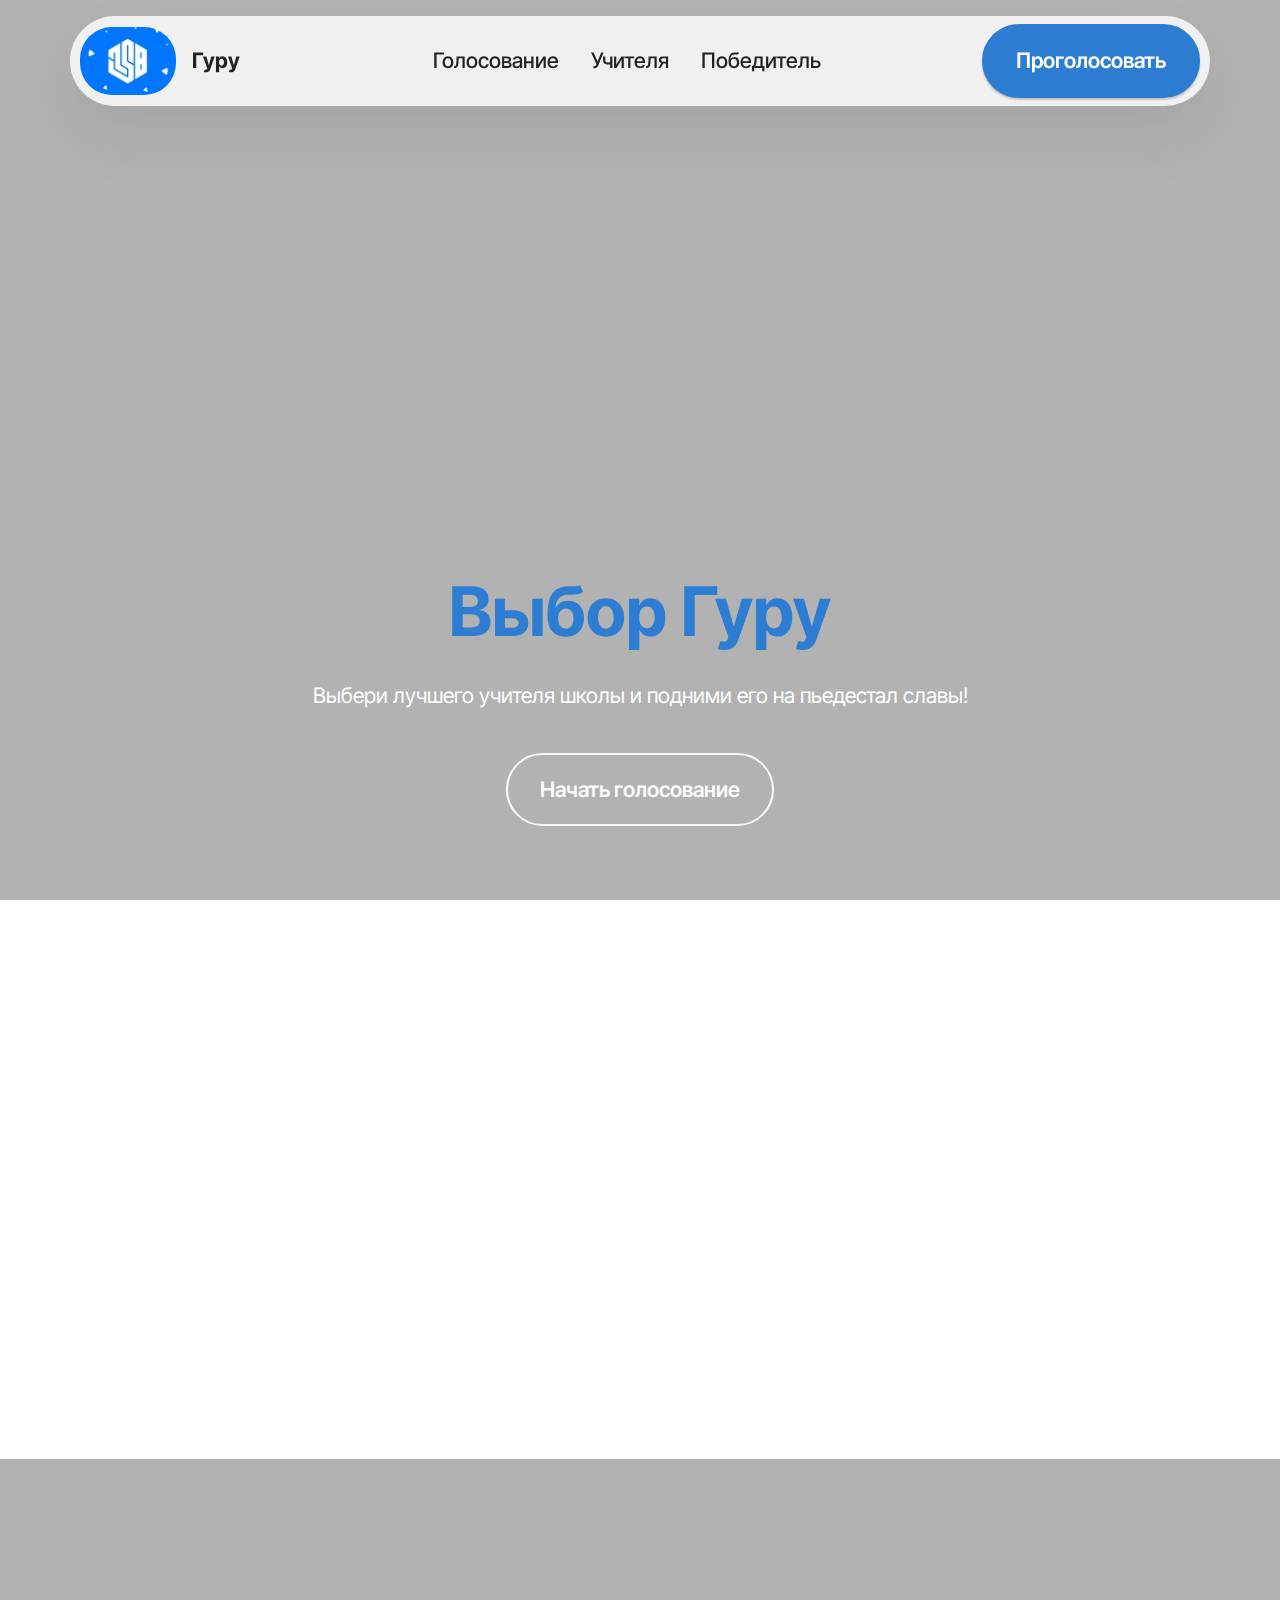
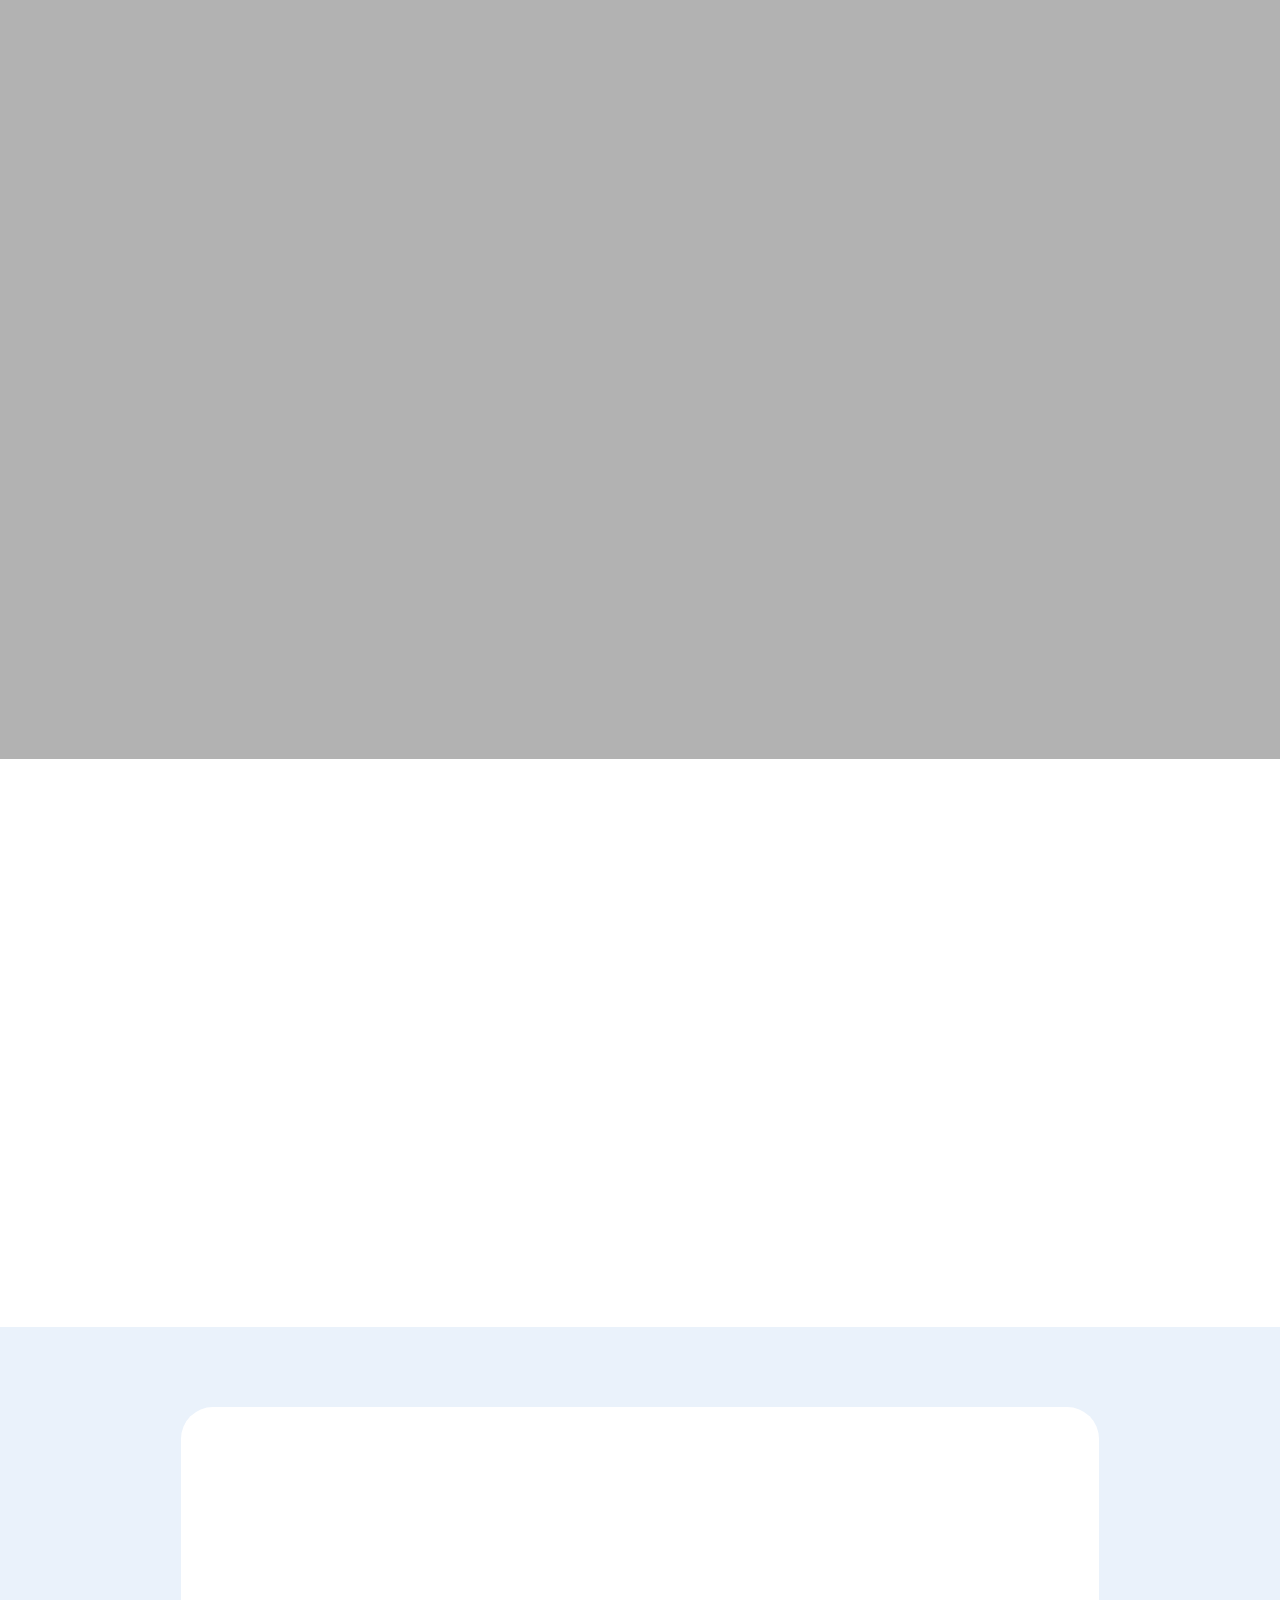
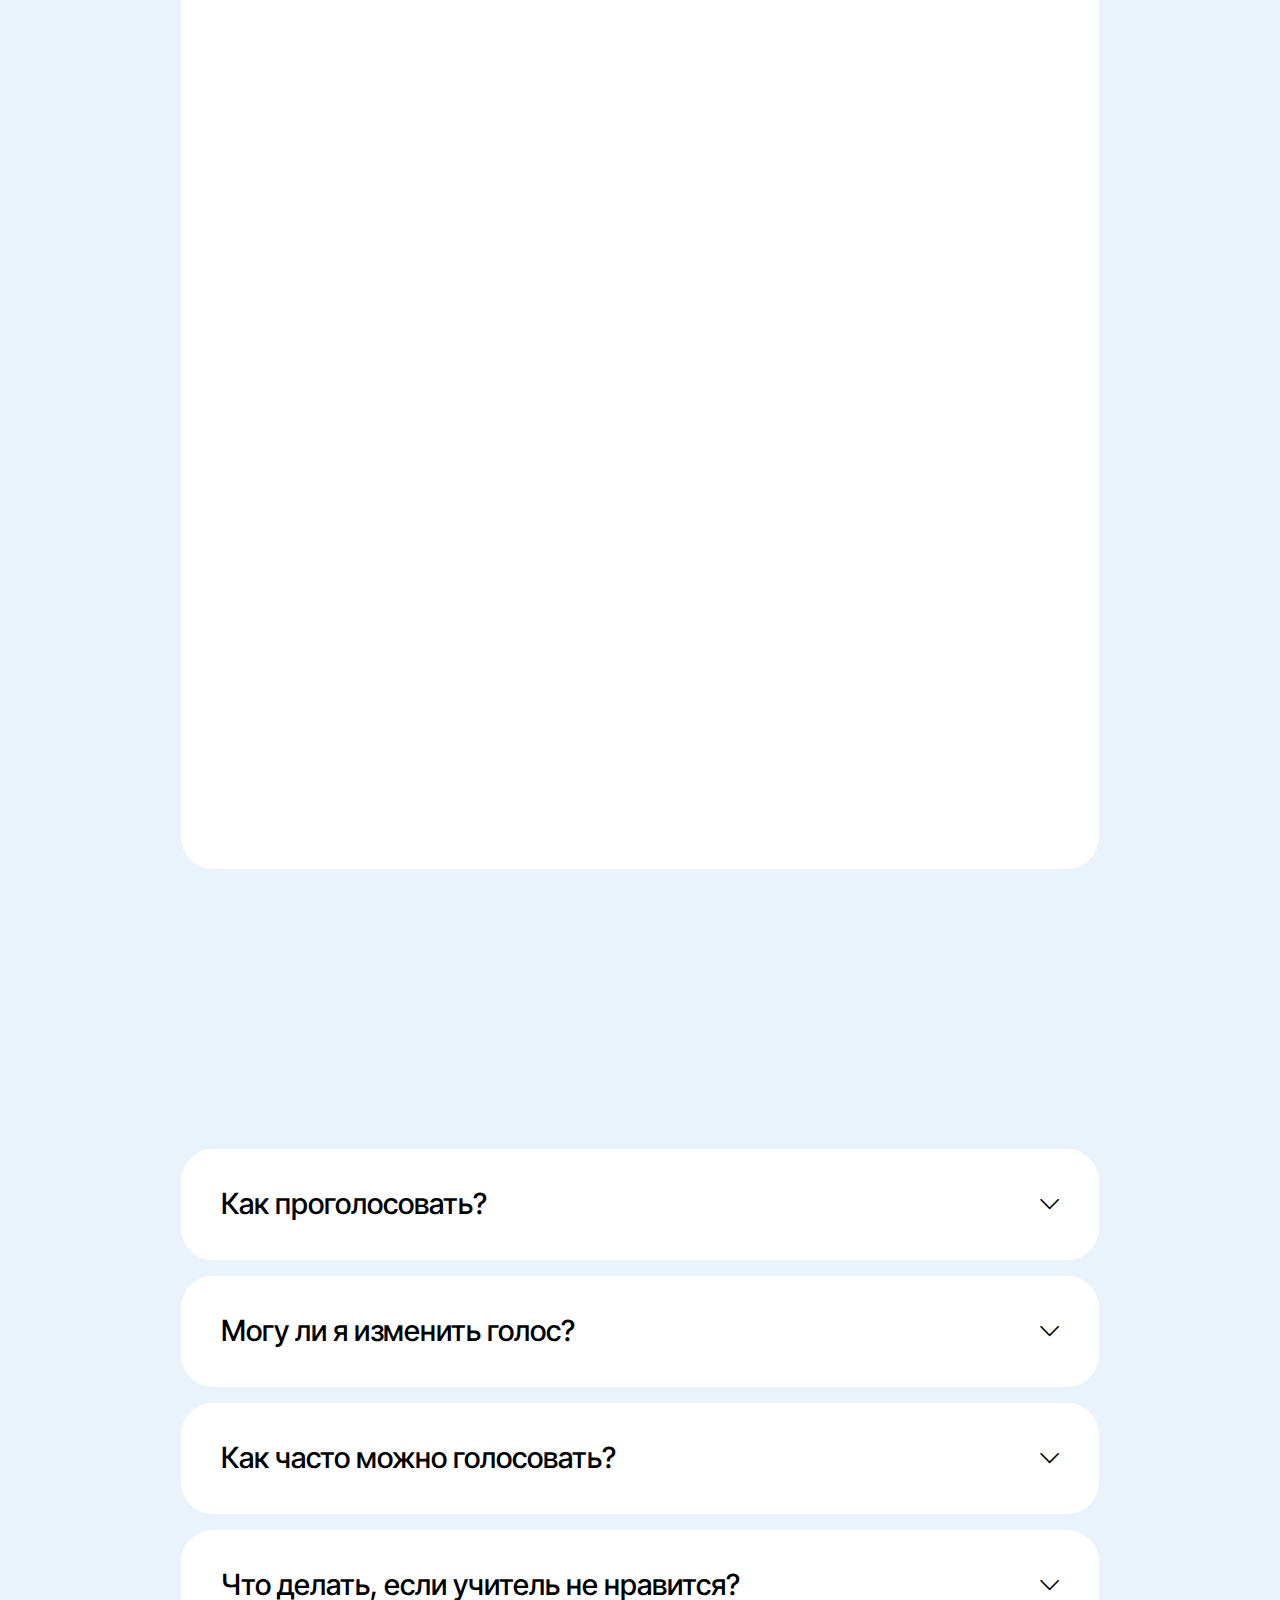
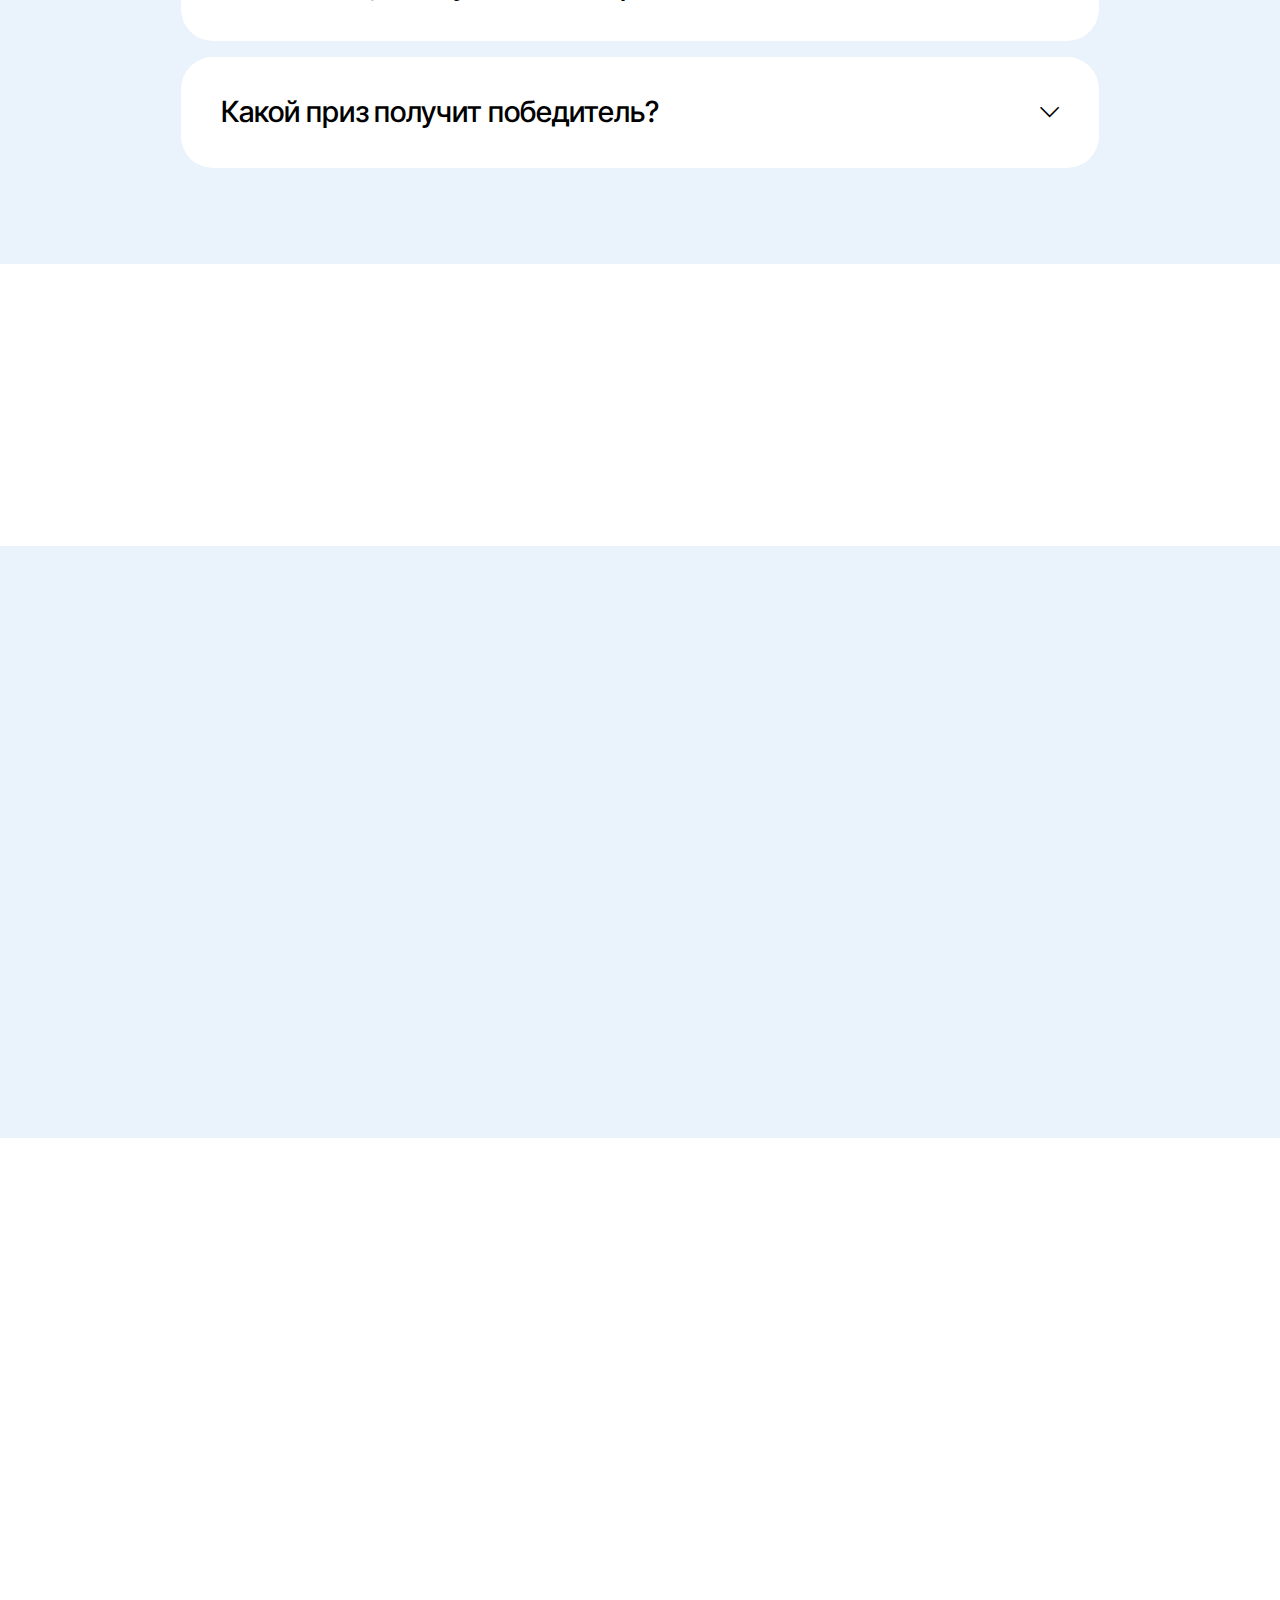
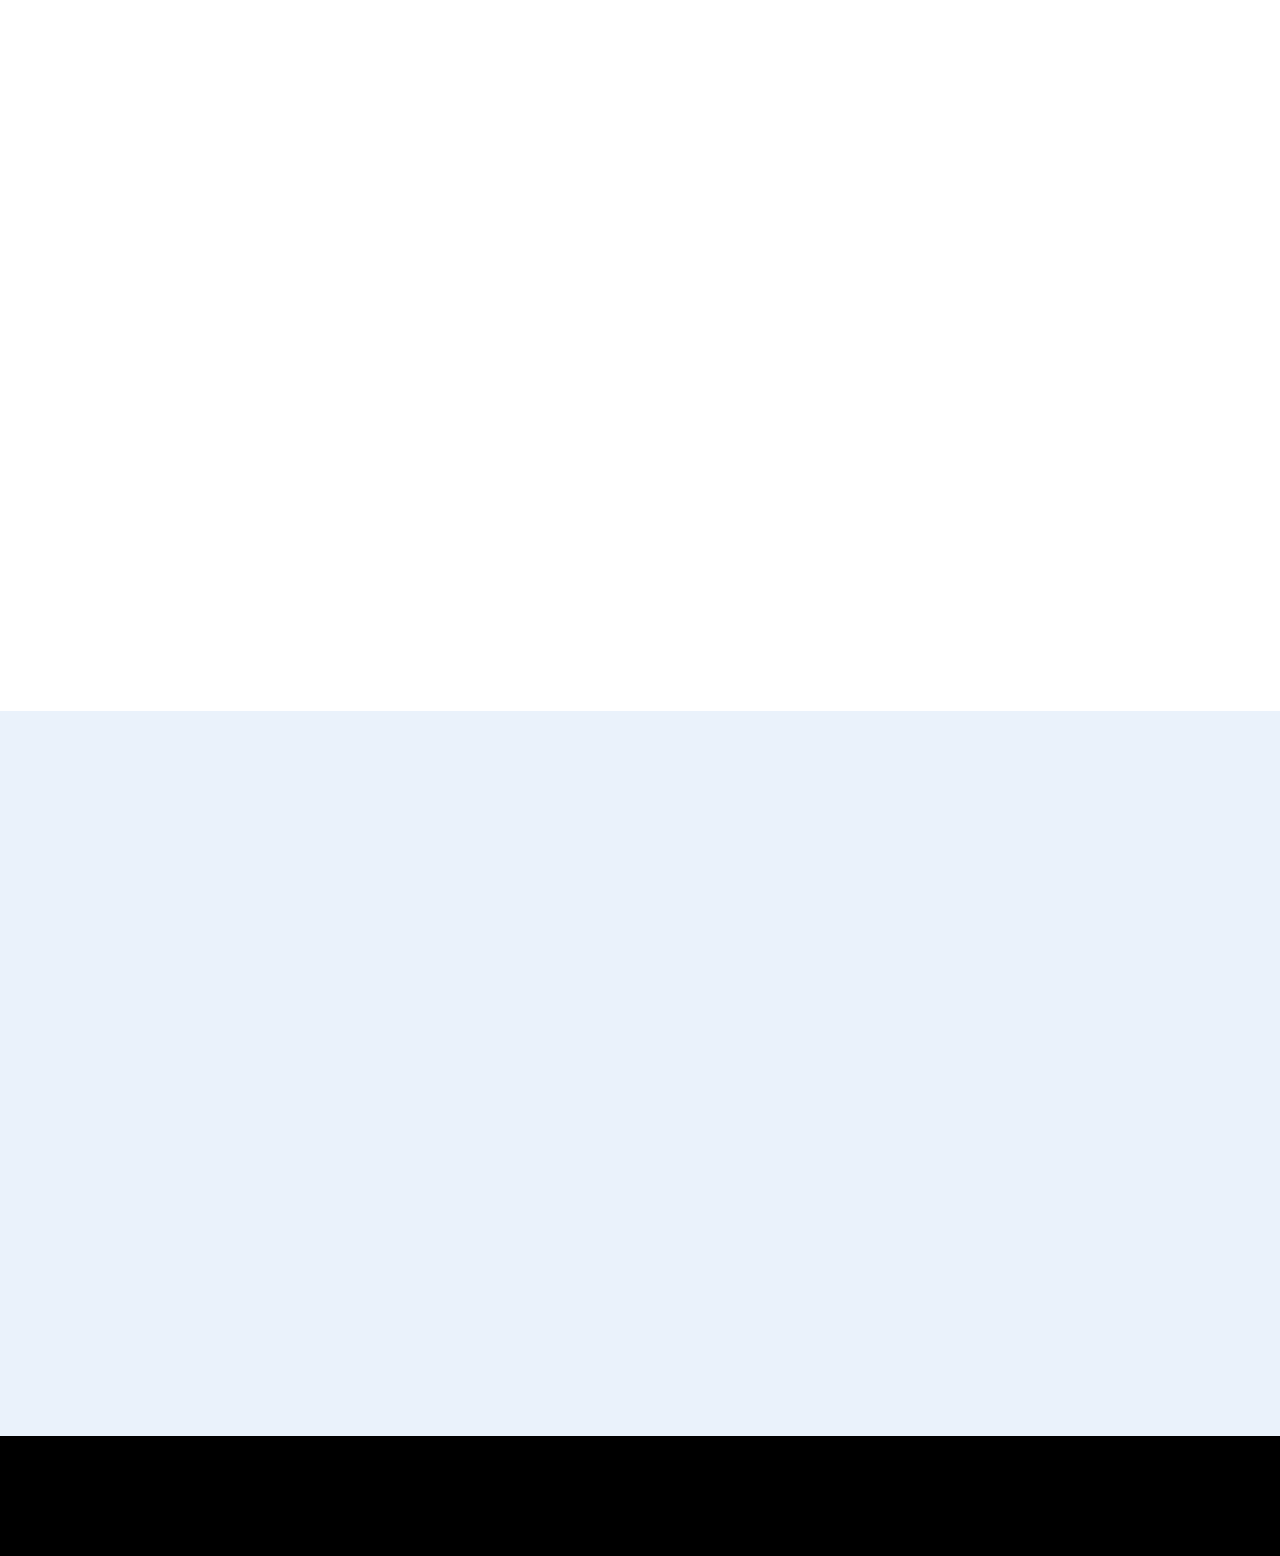
<file: index.html>
<!DOCTYPE html>
<html>
<head>
  <!-- Site made by Neyorox.Development.Development team from Saint-Petersburg -->
  <meta charset="UTF-8">
  <meta http-equiv="X-UA-Compatible" content="IE=edge">
  <meta name="generator" content="Mobirise AI v0.01, ai.mobirise.com">
  <meta name="viewport" content="width=device-width, initial-scale=1, minimum-scale=1">
  <link rel="shortcut icon" href="assets/images/logo5.png" type="image/x-icon">
  <meta name="description" content="Сайт для выбора лучшего учителя школы из 30 учителей. Проголосуйте за учителя, нажав на его фотографию.">

  <title>Выбор лучшего учителя</title>
  <link rel="stylesheet" href="assets/web/assets/mobirise-icons2/mobirise2.css">
  <link rel="stylesheet" href="assets/parallax/jarallax.css">
  <link rel="stylesheet" href="assets/bootstrap/css/bootstrap.min.css">
  <link rel="stylesheet" href="assets/bootstrap/css/bootstrap-grid.min.css">
  <link rel="stylesheet" href="assets/bootstrap/css/bootstrap-reboot.min.css">
  <link rel="stylesheet" href="assets/dropdown/css/style.css">
  <link rel="stylesheet" href="assets/socicon/css/styles.css">
  <link rel="stylesheet" href="assets/animatecss/animate.css">
  <link rel="stylesheet" href="assets/theme/css/style.css">
  <link rel="preload" href="https://fonts.googleapis.com/css2?family=Inter+Tight:wght@400;700&display=swap" as="style" onload="this.onload=null;this.rel='stylesheet'">
  <noscript><link rel="stylesheet" href="https://fonts.googleapis.com/css2?family=Inter+Tight:wght@400;700&display=swap"></noscript>
  <link rel="preload" as="style" href="assets/mobirise/css/additional.css"><link rel="stylesheet" href="assets/mobirise/css/additional.css" type="text/css">
  
  

  <style>:root{ --background: #FDF8E6; --dominant-color: #2d7dd2; --primary-color: #2D7DD2; --secondary-color: #FF6600; --success-color: #20AC6B; --danger-color: #AE1E2C; --warning-color: #CC9900; --info-color: #0AA3C2; --background-text: #000000; --dominant-text: #000000; --primary-text: #FFFFFF; --secondary-text: #000000; --success-text: #FFFFFF; --danger-text: #FFFFFF; --warning-text: #000000; --info-text: #FFFFFF;}</style>
</head>
<body>


    <style>
.cid-u83zo3xaN2  {
  z-index: 1000;
  width: 100%;
  position: relative;
}
.cid-u83zo3xaN2  .dropdown-item:before {
  font-family: Moririse2 !important;
  content: "\e966";
  display: inline-block;
  width: 0;
  position: absolute;
  left: 1rem;
  top: 0.5rem;
  margin-right: 0.5rem;
  line-height: 1;
  font-size: inherit;
  vertical-align: middle;
  text-align: center;
  overflow: hidden;
  transform: scale(0, 1);
  transition: all 0.25s ease-in-out;
}
@media (max-width: 767px) {
  .cid-u83zo3xaN2  .navbar-toggler {
    transform: scale(0.8);
  }
}
.cid-u83zo3xaN2  .navbar-brand {
  flex-shrink: 0;
  align-items: center;
  margin-right: 0;
  padding: 10px 0;
  transition: all 0.3s;
  word-break: break-word;
  z-index: 1;
}
.cid-u83zo3xaN2  .navbar-brand img {
  max-width: 100%;
  max-height: 100%;
}
.cid-u83zo3xaN2  .navbar-brand .navbar-caption {
  line-height: inherit !important;
}
.cid-u83zo3xaN2  .navbar-brand .navbar-logo a {
  outline: none;
}
.cid-u83zo3xaN2  .navbar-nav {
  margin: auto;
  margin-left: 0;
  margin-left: auto;
}
.cid-u83zo3xaN2  .navbar-nav .nav-item {
  padding: 0 !important;
  transition: 0.3s all !important;
}
.cid-u83zo3xaN2  .navbar-nav .nav-item .nav-link {
  padding: 16px !important;
  margin: 0 !important;
  border-radius: 1rem !important;
  transition: 0.3s all !important;
}
.cid-u83zo3xaN2  .navbar-nav .nav-item .nav-link:hover {
  background-color: rgba(27, 31, 10, 0.06);
}
.cid-u83zo3xaN2  .navbar-nav .open .nav-link::after {
  transform: rotate(180deg);
}
@media (min-width: 992px) {
  .cid-u83zo3xaN2  .navbar-nav .open .nav-link::before {
    content: "";
    width: 100%;
    height: 20px;
    top: 100%;
    background: transparent;
    position: absolute;
  }
}
.cid-u83zo3xaN2  .navbar-nav .dropdown-item {
  padding: 12px !important;
  border-radius: 0.5rem !important;
  margin: 0 8px !important;
  transition: 0.3s all !important;
}
.cid-u83zo3xaN2  .navbar-nav .dropdown-item:hover {
  background-color: rgba(27, 31, 10, 0.06);
}
@media (min-width: 992px) {
  .cid-u83zo3xaN2  .navbar-nav {
    padding-left: 1.5rem;
  }
}
.cid-u83zo3xaN2  .nav-link {
  width: fit-content;
  position: relative;
}
.cid-u83zo3xaN2  .navbar-logo {
  margin: 0 !important;
}
@media (max-width: 767px) {
  .cid-u83zo3xaN2  .navbar-logo {
    padding-left: 0;
  }
}
.cid-u83zo3xaN2  .navbar-caption {
  padding-left: 1rem;
  padding-right: 0.5rem;
}
@media (max-width: 767px) {
  .cid-u83zo3xaN2  .nav-dropdown {
    padding-bottom: 0.5rem;
  }
}
.cid-u83zo3xaN2  .nav-dropdown .link.dropdown-toggle::after {
  margin-left: 0.5rem;
  margin-top: 0.2rem;
  transition: 0.3s all;
}
.cid-u83zo3xaN2  .container {
  display: flex;
  height: 90px;
  padding: 0.5rem 0.6rem;
  flex-wrap: nowrap;
  background: rgba(255, 255, 255, 0.8) !important;
  left: 0;
  right: 0;
  -webkit-box-pack: justify;
  -ms-flex-pack: justify;
  justify-content: flex-end;
  -webkit-box-align: center;
  -webkit-align-items: center;
  -ms-flex-align: center;
  align-items: center;
  border-radius: 100vw;
  margin-top: 1rem;
  background-color: #ffffff;
  box-shadow: 0 30px 60px 0 rgba(27, 31, 10, 0.08);
}
@media (max-width: 992px) {
  .cid-u83zo3xaN2  .container {
    padding-right: 2rem;
  }
}
@media (max-width: 767px) {
  .cid-u83zo3xaN2  .container {
    width: 95%;
    height: 56px !important;
    padding-right: 1rem;
    margin-top: 0rem;
  }
}
.cid-u83zo3xaN2  .iconfont-wrapper {
  color: #000000 !important;
  font-size: 1.5rem;
  padding-right: 0.5rem;
}
.cid-u83zo3xaN2  .dropdown-menu {
  flex-wrap: wrap;
  flex-direction: column;
  max-width: 100%;
  padding: 12px 4px !important;
  border-radius: 1.5rem;
  transition: 0.3s all !important;
  min-width: auto;
  background: #ffffff;
  background: rgba(255, 255, 255, 0.8) !important;
}
.cid-u83zo3xaN2  .nav-item:focus,
.cid-u83zo3xaN2  .nav-link:focus {
  outline: none;
}
.cid-u83zo3xaN2  .dropdown .dropdown-menu .dropdown-item {
  width: auto;
  transition: all 0.25s ease-in-out;
}
.cid-u83zo3xaN2  .dropdown .dropdown-menu .dropdown-item::after {
  right: 0.5rem;
}
.cid-u83zo3xaN2  .dropdown .dropdown-menu .dropdown-item .mbr-iconfont {
  margin-right: 0.5rem;
  vertical-align: sub;
}
.cid-u83zo3xaN2  .dropdown .dropdown-menu .dropdown-item .mbr-iconfont:before {
  display: inline-block;
  transform: scale(1, 1);
  transition: all 0.25s ease-in-out;
}
.cid-u83zo3xaN2  .collapsed .dropdown-menu .dropdown-item:before {
  display: none;
}
.cid-u83zo3xaN2  .collapsed .dropdown .dropdown-menu .dropdown-item {
  padding: 0.235em 1.5em 0.235em 1.5em !important;
  transition: none;
  margin: 0 !important;
}
.cid-u83zo3xaN2  .navbar {
  min-height: 90px;
  transition: all 0.3s;
  border-bottom: 1px solid transparent;
  background: transparent !important;
  padding: 0 !important;
  border: none !important;
  box-shadow: none !important;
  border-radius: 0 !important;
}
.cid-u83zo3xaN2  .navbar.opened {
  transition: all 0.3s;
}
.cid-u83zo3xaN2  .navbar .dropdown-item {
  padding: 0.5rem 1.8rem;
}
.cid-u83zo3xaN2  .navbar .navbar-logo img {
  min-width: 6rem;
  object-fit: cover;
}
.cid-u83zo3xaN2  .navbar .navbar-collapse {
  z-index: 1;
  justify-content: flex-end;
}
.cid-u83zo3xaN2  .navbar.collapsed {
  justify-content: center;
}
.cid-u83zo3xaN2  .navbar.collapsed .nav-item .nav-link::before {
  display: none;
}
.cid-u83zo3xaN2  .navbar.collapsed.opened .dropdown-menu {
  top: 0;
}
@media (min-width: 992px) {
  .cid-u83zo3xaN2  .navbar.collapsed.opened:not(.navbar-short) .navbar-collapse {
    max-height: calc(98.5vh - 3rem);
  }
}
.cid-u83zo3xaN2  .navbar.collapsed .dropdown-menu .dropdown-submenu {
  left: 0 !important;
}
.cid-u83zo3xaN2  .navbar.collapsed .dropdown-menu .dropdown-item:after {
  right: auto;
}
.cid-u83zo3xaN2  .navbar.collapsed .dropdown-menu .dropdown-toggle[data-toggle="dropdown-submenu"]:after {
  margin-left: 0.5rem;
  margin-top: 0.2rem;
  border-top: 0.35em solid;
  border-right: 0.35em solid transparent;
  border-left: 0.35em solid transparent;
  border-bottom: 0;
  top: 41%;
}
.cid-u83zo3xaN2  .navbar.collapsed ul.navbar-nav li {
  margin: auto;
}
.cid-u83zo3xaN2  .navbar.collapsed .dropdown-menu .dropdown-item {
  padding: 0.25rem 1.5rem;
  text-align: center;
}
.cid-u83zo3xaN2  .navbar.collapsed .icons-menu {
  padding-left: 0;
  padding-right: 0;
  padding-top: 0.5rem;
  padding-bottom: 0.5rem;
}
@media (max-width: 767px) {
  .cid-u83zo3xaN2  .navbar {
    min-height: 72px;
  }
  .cid-u83zo3xaN2  .navbar .navbar-logo img {
    height: 2.5rem !important;
    min-width: 2.5rem !important;
  }
}
@media (max-width: 991px) {
  .cid-u83zo3xaN2  .navbar .nav-item .nav-link::before {
    display: none;
  }
  .cid-u83zo3xaN2  .navbar.opened .dropdown-menu {
    top: 0;
  }
  .cid-u83zo3xaN2  .navbar .dropdown-menu .dropdown-submenu {
    left: 0 !important;
  }
  .cid-u83zo3xaN2  .navbar .dropdown-menu .dropdown-item:after {
    right: auto;
  }
  .cid-u83zo3xaN2  .navbar .dropdown-menu .dropdown-toggle[data-toggle="dropdown-submenu"]:after {
    margin-left: 0.5rem;
    margin-top: 0.2rem;
    border-top: 0.35em solid;
    border-right: 0.35em solid transparent;
    border-left: 0.35em solid transparent;
    border-bottom: 0;
    top: 40%;
  }
  .cid-u83zo3xaN2  .navbar .dropdown-menu .dropdown-item {
    padding: 0.25rem 1.5rem !important;
    text-align: center;
  }
  .cid-u83zo3xaN2  .navbar .navbar-brand {
    flex-shrink: initial;
    flex-basis: auto;
    word-break: break-word;
    padding-right: 10px;
  }
  .cid-u83zo3xaN2  .navbar .navbar-toggler {
    flex-basis: auto;
  }
  .cid-u83zo3xaN2  .navbar .icons-menu {
    padding-left: 0;
    padding-top: 0.5rem;
    padding-bottom: 0.5rem;
  }
}
.cid-u83zo3xaN2  .navbar.navbar-short .navbar-logo img {
  height: 2rem;
}
.cid-u83zo3xaN2  .dropdown-item.active,
.cid-u83zo3xaN2  .dropdown-item:active {
  background-color: transparent;
}
.cid-u83zo3xaN2  .navbar-expand-lg .navbar-nav .nav-link {
  padding: 0;
}
.cid-u83zo3xaN2  .nav-dropdown .link.dropdown-toggle {
  margin-right: 1.667em;
}
.cid-u83zo3xaN2  .nav-dropdown .link.dropdown-toggle[aria-expanded="true"] {
  margin-right: 0;
  padding: 0.667em 1.667em;
}
.cid-u83zo3xaN2  .navbar.navbar-expand-lg .dropdown .dropdown-menu {
  background: #ffffff;
}
.cid-u83zo3xaN2  .navbar.navbar-expand-lg .dropdown .dropdown-menu .dropdown-submenu {
  margin: 0;
  left: 105%;
  transform: none;
  top: -12px;
}
.cid-u83zo3xaN2  .navbar .dropdown.open > .dropdown-menu {
  display: flex;
}
.cid-u83zo3xaN2  ul.navbar-nav {
  flex-wrap: wrap;
}
.cid-u83zo3xaN2  .navbar-buttons {
  text-align: center;
  min-width: 140px;
}
@media (max-width: 992px) {
  .cid-u83zo3xaN2  .navbar-buttons {
    text-align: left;
  }
}
.cid-u83zo3xaN2  button.navbar-toggler {
  outline: none;
  width: 31px;
  height: 20px;
  cursor: pointer;
  transition: all 0.2s;
  position: relative;
  align-self: center;
}
.cid-u83zo3xaN2  button.navbar-toggler .hamburger span {
  position: absolute;
  right: 0;
  width: 30px;
  height: 2px;
  border-right: 5px;
  background-color: #000000;
}
.cid-u83zo3xaN2  button.navbar-toggler .hamburger span:nth-child(1) {
  top: 0;
  transition: all 0.2s;
}
.cid-u83zo3xaN2  button.navbar-toggler .hamburger span:nth-child(2) {
  top: 8px;
  transition: all 0.15s;
}
.cid-u83zo3xaN2  button.navbar-toggler .hamburger span:nth-child(3) {
  top: 8px;
  transition: all 0.15s;
}
.cid-u83zo3xaN2  button.navbar-toggler .hamburger span:nth-child(4) {
  top: 16px;
  transition: all 0.2s;
}
.cid-u83zo3xaN2  nav.opened .hamburger span:nth-child(1) {
  top: 8px;
  width: 0;
  opacity: 0;
  right: 50%;
  transition: all 0.2s;
}
.cid-u83zo3xaN2  nav.opened .hamburger span:nth-child(2) {
  transform: rotate(45deg);
  transition: all 0.25s;
}
.cid-u83zo3xaN2  nav.opened .hamburger span:nth-child(3) {
  transform: rotate(-45deg);
  transition: all 0.25s;
}
.cid-u83zo3xaN2  nav.opened .hamburger span:nth-child(4) {
  top: 8px;
  width: 0;
  opacity: 0;
  right: 50%;
  transition: all 0.2s;
}
.cid-u83zo3xaN2  .navbar-dropdown {
  padding: 0 1rem;
}
.cid-u83zo3xaN2  a.nav-link {
  display: flex;
  align-items: center;
  justify-content: center;
}
.cid-u83zo3xaN2  .icons-menu {
  flex-wrap: nowrap;
  display: flex;
  justify-content: center;
  padding-left: 1rem;
  padding-right: 1rem;
  padding-top: 0.3rem;
  text-align: center;
}
@media (max-width: 992px) {
  .cid-u83zo3xaN2  .icons-menu {
    justify-content: flex-start;
    margin-bottom: 0.5rem;
  }
}
@media screen and (-ms-high-contrast: active), (-ms-high-contrast: none) {
  .cid-u83zo3xaN2  .navbar {
    height: 70px;
  }
  .cid-u83zo3xaN2  .navbar.opened {
    height: auto;
  }
  .cid-u83zo3xaN2  .nav-item .nav-link:hover::before {
    width: 175%;
    max-width: calc(100% + 2rem);
    left: -1rem;
  }
}
.cid-u83zo3xaN2  .navbar .dropdown > .dropdown-menu {
  display: none;
  width: max-content;
  max-width: 500px !important;
  transform: translateX(-50%);
  top: calc(100% + 20px);
  left: 50%;
}
.cid-u83zo3xaN2  .navbar .dropdown > .dropdown-menu .dropdown-item {
  line-height: 1 !important;
}
.cid-u83zo3xaN2  .navbar .dropdown > .dropdown-menu .dropdown .dropdown-item {
  align-items: center;
  display: flex;
  height: max-content !important;
  min-height: max-content !important;
}
.cid-u83zo3xaN2  .navbar .dropdown > .dropdown-menu .dropdown .dropdown-item::after {
  display: inline-block;
  position: static;
  margin-left: 0.5rem;
  margin-top: 0;
  margin-right: 0;
  margin-bottom: 0;
  transition: 0.3s all;
  transform: rotate(-90deg);
}
.cid-u83zo3xaN2  .navbar .dropdown > .dropdown-menu .dropdown.open .dropdown-item::after {
  transform: rotate(0deg);
}
.cid-u83zo3xaN2  .mbr-section-btn {
  margin: -0.6rem -0.6rem;
}
.cid-u83zo3xaN2  .navbar-toggler {
  margin-left: 12px;
  margin-right: 8px;
  order: 1000;
}
@media (max-width: 991px) {
  .cid-u83zo3xaN2  .navbar-brand {
    margin-right: auto;
  }
  .cid-u83zo3xaN2  .navbar-collapse {
    z-index: -1 !important;
    position: absolute;
    top: 110%;
    left: 0;
    width: 100%;
    padding: 1rem;
    border-radius: 1.5rem;
    background: #ffffff;
    opacity: 1;
    border-color: rgba(255, 255, 255, 0.8) !important;
    background: rgba(255, 255, 255, 0.8) !important;
    backdrop-filter: blur(8px);
  }
  .cid-u83zo3xaN2  .navbar-nav .nav-item .nav-link::after {
    margin-left: 10px;
  }
  .cid-u83zo3xaN2  .navbar-nav .dropdown-item:hover {
    background-color: rgba(27, 31, 10, 0.06);
  }
  .cid-u83zo3xaN2  .navbar .dropdown > .dropdown-menu {
    max-width: 100% !important;
    transform: translateX(0);
    top: 10px;
    left: 0;
    padding: 8px !important;
    border-radius: 1rem;
    background-color: rgba(27, 31, 10, 0.04) !important;
  }
  .cid-u83zo3xaN2  .navbar .dropdown > .dropdown-menu .dropdown-item {
    padding: 8px !important;
    line-height: 1 !important;
    margin-bottom: 4px !important;
  }
  .cid-u83zo3xaN2  .navbar .dropdown > .dropdown-menu .dropdown .dropdown-item {
    align-items: center;
    display: flex;
    height: max-content !important;
    min-height: max-content !important;
  }
  .cid-u83zo3xaN2  .navbar .dropdown > .dropdown-menu .dropdown .dropdown-item::after {
    display: inline-block;
    position: static;
    margin-left: 0.5rem;
    margin-top: 0;
    margin-right: 0;
    margin-bottom: 0;
    transition: 0.3s all;
    transform: rotate(0deg);
  }
  .cid-u83zo3xaN2  .navbar .dropdown > .dropdown-menu .dropdown.open .dropdown-item::after {
    transform: rotate(180deg);
  }
  .cid-u83zo3xaN2  .navbar .dropdown > .dropdown-menu .dropdown-submenu {
    position: static;
    width: 100%;
    max-width: 100% !important;
    transform: translateX(0) !important;
    top: 0;
    left: 0;
    padding: 8px !important;
    border-radius: 1rem;
    background-color: rgba(27, 31, 10, 0.04) !important;
  }
  .cid-u83zo3xaN2  .navbar .dropdown.open > .dropdown-menu {
    display: flex !important;
    flex-direction: column;
    align-items: flex-start;
  }
}
@media (max-width: 575px) {
  .cid-u83zo3xaN2  .navbar-collapse {
    padding: 1rem;
  }
}
</style>

<section class="menu menu2 cid-u83zo3xaN2" once="menu" id="menu-5-u83zo3xaN2">
  <nav class="navbar navbar-dropdown navbar-fixed-top navbar-expand-lg">
    <div class="container">
      <div class="navbar-brand">
        <span class="navbar-logo">
					<a href="index.html">
						<img src="assets/images/schoolavatar.jpg" style="height: 4.3rem;">
					</a>
				</span>
				<span class="navbar-caption-wrap">
          <a class="navbar-caption text-black display-4" src="index.html//">Гуру</a>
        </span>
      </div>
      <button class="navbar-toggler" type="button" data-toggle="collapse"
        data-bs-toggle="collapse" data-target="#navbarSupportedContent"
        data-bs-target="#navbarSupportedContent"
        aria-controls="navbarNavAltMarkup" aria-expanded="false"
        aria-label="Toggle navigation">
        <div class="hamburger">
          <span></span>
          <span></span>
          <span></span>
          <span></span>
        </div>
      </button>
      <div class="collapse navbar-collapse" id="navbarSupportedContent">
        <ul class="navbar-nav nav-dropdown" data-app-modern-menu="true">
          <li class="nav-item">
            <a class="nav-link link text-black display-4" href="index2.html">Голосование</a>
          </li>
          <li class="nav-item">
            <a class="nav-link link text-black display-4" href="#"
              aria-expanded="false">Учителя</a>
          </li>
          <li class="nav-item">
            <a class="nav-link link text-black display-4" href="#">Победитель</a>
          </li>
        </ul>
        <div class="navbar-buttons mbr-section-btn">
          <a class="btn btn-primary display-4" href="index2.html">Проголосовать</a>
        </div>
      </div>
    </div>
  </nav>
</section>

    <style>
  .cid-u83zo3x4ID {
  display: flex;
}
@media (min-width: 768px) {
  .cid-u83zo3x4ID {
    align-items: flex-end;
  }
  .cid-u83zo3x4ID .row {
    justify-content: center;
  }
  .cid-u83zo3x4ID .content-wrap {
    padding: 1rem 3rem;
  }
}
@media (max-width: 991px) and (min-width: 768px) {
  .cid-u83zo3x4ID .content-wrap {
    min-width: 50%;
  }
}
@media (max-width: 767px) {
  .cid-u83zo3x4ID {
    -webkit-align-items: center;
    align-items: flex-end;
  }
  .cid-u83zo3x4ID .mbr-row {
    -webkit-justify-content: center;
    justify-content: center;
  }
  .cid-u83zo3x4ID .content-wrap {
    width: 100%;
  }
}
.cid-u83zo3x4ID .mbr-fallback-image.disabled {
  display: none;
}
.cid-u83zo3x4ID .mbr-fallback-image {
  display: block;
  background-size: cover;
  background-position: center center;
  width: 100%;
  height: 100%;
  position: absolute;
  top: 0;
  background: #000000;
}
.cid-u83zo3x4ID .mbr-section-title,
.cid-u83zo3x4ID .mbr-section-subtitle {
  text-align: left;
  color: var(--dominant-color, #ffc091);
}
.cid-u83zo3x4ID .mbr-text,
.cid-u83zo3x4ID .mbr-section-btn {
  text-align: center;
}
.cid-u83zo3x4ID .mbr-section-title {
  text-align: center;
}
</style>
<section class="header18 cid-u83zo3x4ID mbr-fullscreen" data-bg-video="https://youtu.be/sHN-poxNESk?si=g1yt9RDr14BJB4PE">
  <div class="mbr-overlay" style="opacity: 0.3; background-color: rgb(0, 0, 0);"></div>
  <div class="container-fluid">
    <div class="row">
      <div class="content-wrap col-12 col-md-10">
        <h1 class="mbr-section-title mbr-fonts-style mbr-white mb-4 display-1">
          <strong>Выбор Гуру</strong>
        </h1>
        <p class="mbr-fonts-style mbr-text mbr-white mb-4 display-7">Выбери лучшего учителя школы и подними его на пьедестал славы!</p>
        <div class="mbr-section-btn">
          <a class="btn btn-white-outline display-7" href="#">Начать голосование</a>
        </div>
      </div>
    </div>
  </div>
</section>
    <style>
    .cid-u83zo3xa5k {
        padding-top: 6em;
        padding-bottom: 6em;
        background-color: white;
    }
    @media (min-width: 768px) {
        .cid-u83zo3xa5k {
            align-items: center;
        }
        .cid-u83zo3xa5k .row {
            justify-content: center;
        }
    }
    @media (max-width: 991px) and (min-width: 768px) {
        .cid-u83zo3xa5k .content-wrap {
            min-width: 50%;
        }
    }
    @media (max-width: 767px) {
        .cid-u83zo3xa5k {
            -webkit-align-items: center;
            align-items: center;
        }
        .cid-u83zo3xa5k .mbr-row {
            -webkit-justify-content: center;
            justify-content: center;
        }
        .cid-u83zo3xa5k .content-wrap {
            width: 100%;
        }
    }
    .cid-u83zo3xa5k .mbr-section-title {
        text-align: center;
        color: var(--dominant-text, #ffffff);
    }
    .cid-u83zo3xa5k .mbr-text,
    .cid-u83zo3xa5k .mbr-section-btn {
        text-align: center;
        color: var(--dominant-text, #ffffff);
    }
</style>
<section class="header19 cid-u83zo3xa5k" id="call-to-action-7-u83zo3xa5k">
    <div class="container">
        <div class="row">
            <div class="col-12 col-md-8">
                <h1 class="mbr-section-title mbr-fonts-style mb-4 display-1">
                    <strong>Прими участие в выборе Гуру!</strong>
                </h1>
                <p class="mbr-fonts-style mbr-text mb-4 display-7">
                    Поддержи своего любимого учителя и сделай его королем классной атмосферы!
                </p>
                <div class="mbr-section-btn">
                    <a class="btn btn-primary display-7" href="#">
                        Голосовать
                    </a> 
                    <a class="btn btn-secondary display-7" href="#">
                        Узнать больше
                    </a></div>
            </div>
        </div>
    </div>
</section>
    <style>
.cid-u83zo3ycS5 .mbr-fallback-image.disabled {
  display: none;
}
.cid-u83zo3ycS5 .mbr-fallback-image {
  display: block;
  background-size: cover;
  background-position: center center;
  width: 100%;
  height: 100%;
  position: absolute;
  top: 0;
  background: #000000;
}
</style>
<section class="header18 cid-u83zo3ycS5 mbr-fullscreen" data-bg-video="https://www.youtube.com/embed/slis3jQWJqI?autoplay&#x3D;1&amp;loop&#x3D;1&amp;playlist&#x3D;slis3jQWJqI&amp;t&#x3D;20&amp;mute&#x3D;1&amp;playsinline&#x3D;1&amp;controls&#x3D;0&amp;showinfo&#x3D;0&amp;autohide&#x3D;1&amp;allowfullscreen&#x3D;true&amp;mode&#x3D;transparent" id="video-5-u83zo3ycS5">
  <div class="mbr-overlay" style="opacity: 0.3; background-color: rgb(0, 0, 0);"></div>
  <div class="container-fluid">
    <div class="row">
    </div>
  </div>
</section>
    <style>
    .cid-u83zo3yXkU {
        padding-top: 5rem;
        padding-bottom: 3rem;
        background-color: #ffffff;
    }

    .cid-u83zo3yXkU .mbr-fallback-image.disabled {
        display: none;
    }

    .cid-u83zo3yXkU .item-wrapper {
        margin-bottom: 3rem;
        margin-top: 0rem;
    }

    @media (max-width: 767px) {
        .cid-u83zo3yXkU .item-wrapper {
            margin-bottom: 2rem;
        }
    }

    .cid-u83zo3yXkU .mbr-fallback-image {
        display: block;
        background-size: cover;
        background-position: center center;
        width: 100%;
        height: 100%;
        position: absolute;
        top: 0;
    }

    .cid-u83zo3yXkU .mbr-iconfont {
        display: inline-flex;
        font-size: 2rem;
        color: #d70081;
        width: 80px;
        justify-content: center;
        align-items: center;
        background: #ffd7ef;
        height: 80px;
        border-radius: 50%;
    }

    .cid-u83zo3yXkU .card-title,
    .cid-u83zo3yXkU .iconfont-wrapper,
    .cid-u83zo3yXkU .card-text {
        color: #000000;
        text-align: center;
    }

    .cid-u83zo3yXkU .content-head {
        max-width: 800px;
    }

    .cid-u83zo3yXkU .mbr-section-title {
        color: #000000;
    }

    .cid-u83zo3yXkU .mbr-section-btn {
        text-align: center;
    }
</style>
<section class="features10 cid-u83zo3yXkU" id="features-25-u83zo3yXkU">
    <div class="container">
        <div class="row justify-content-center">
            <div class="item features-without-image col-12 col-md-6 col-lg-4 active">
                <div class="item-wrapper">
                    <div class="card-box align-left">
                        <h5 class="card-title mbr-fonts-style display-5">
                            <strong>Выбор</strong>
                        </h5>
                        <p class="card-text mbr-fonts-style mb-3 display-7">
                            Нажми на фото учителя, чтобы поддержать его в борьбе!
                        </p>
                    </div>
                </div>
            </div>
            <div class="item features-without-image col-12 col-md-6 col-lg-4">
                <div class="item-wrapper">
                    <div class="card-box align-left">
                        <h5 class="card-title mbr-fonts-style display-5">
                            <strong>Соперники</strong>
                        </h5>
                        <p class="card-text mbr-fonts-style mb-3 display-7">
                            Учителя сразятся за твои голоса, только один станет победителем!
                        </p>
                    </div>
                </div>
            </div>
            <div class="item features-without-image col-12 col-md-6 col-lg-4">
                <div class="item-wrapper">
                    <div class="card-box align-left">
                        <h5 class="card-title mbr-fonts-style display-5">
                            <strong>Победитель</strong>
                        </h5>
                        <p class="card-text mbr-fonts-style mb-3 display-7">
                            Лучший учитель школы будет увековечен в истории образования!
                        </p>
                    </div>
                </div>
            </div>
        </div>
    </div>
</section>
    <style>
    .cid-u83zo3yML3 {
        padding-top: 5rem;
        padding-bottom: 3rem;
        background-color: #ffffff;
    }

    .cid-u83zo3yML3 .mbr-fallback-image.disabled {
        display: none;
    }

    .cid-u83zo3yML3 .item-wrapper {
        margin-bottom: 3rem;
        margin-top: 0rem;
    }

    @media (max-width: 767px) {
        .cid-u83zo3yML3 .item-wrapper {
            margin-bottom: 2rem;
        }
    }

    .cid-u83zo3yML3 .mbr-fallback-image {
        display: block;
        background-size: cover;
        background-position: center center;
        width: 100%;
        height: 100%;
        position: absolute;
        top: 0;
    }

    .cid-u83zo3yML3 .mbr-iconfont {
        display: inline-flex;
        font-size: 2rem;
        color: #d70081;
        width: 80px;
        justify-content: center;
        align-items: center;
        background: #ffd7ef;
        height: 80px;
        border-radius: 50%;
    }

    .cid-u83zo3yML3 .card-title,
    .cid-u83zo3yML3 .iconfont-wrapper,
    .cid-u83zo3yML3 .card-text {
        color: #000000;
        text-align: center;
    }

    .cid-u83zo3yML3 .content-head {
        max-width: 800px;
    }

    .cid-u83zo3yML3 .mbr-section-title {
        color: #000000;
    }

    .cid-u83zo3yML3 .mbr-section-btn {
        text-align: center;
    }
</style>
<section class="features10 cid-u83zo3yML3" id="features-25-u83zo3yML3">
    <div class="container">
        <div class="row justify-content-center">
            <div class="item features-without-image col-12 col-md-6 col-lg-4 active">
                <div class="item-wrapper">
                    <div class="card-box align-left">
                        <h5 class="card-title mbr-fonts-style display-5">
                            <strong>Выбор учителя</strong>
                        </h5>
                        <p class="card-text mbr-fonts-style mb-3 display-7">
                            Голосуй за лучшего учителя школы из 30 претендентов
                        </p>
                    </div>
                </div>
            </div>
            <div class="item features-without-image col-12 col-md-6 col-lg-4">
                <div class="item-wrapper">
                    <div class="card-box align-left">
                        <h5 class="card-title mbr-fonts-style display-5">
                            <strong>Интерактивный выбор</strong>
                        </h5>
                        <p class="card-text mbr-fonts-style mb-3 display-7">
                            Нажми на фото учителя, чтобы проголосовать
                        </p>
                    </div>
                </div>
            </div>
            <div class="item features-without-image col-12 col-md-6 col-lg-4">
                <div class="item-wrapper">
                    <div class="card-box align-left">
                        <h5 class="card-title mbr-fonts-style display-5">
                            <strong></strong>
                        </h5>
                        <p class="card-text mbr-fonts-style mb-3 display-7">
                            
                        </p>
                    </div>
                </div>
            </div>
        </div>
    </div>
</section>
    <style>
  .cid-u83zo3yNw0 {
    padding-top: 5rem;
    padding-bottom: 5rem;
    background-color: transparent;
  }
  .cid-u83zo3yNw0 .mbr-fallback-image.disabled {
    display: none;
  }
  .cid-u83zo3yNw0 .mbr-fallback-image {
    display: block;
    background-size: cover;
    background-position: center center;
    width: 100%;
    height: 100%;
    position: absolute;
    top: 0;
  }
  @media (max-width: 767px) {
    .cid-u83zo3yNw0 .card-content-text {
      padding: 0 1.5rem 1.5rem 1.5rem;
    }
  }
  @media (min-width: 768px) {
    .cid-u83zo3yNw0 .card-content-text {
      padding: 0 2.25rem 2.25rem 2.25rem;
    }
  }
  @media (min-width: 992px) {
    .cid-u83zo3yNw0 .card-content-text {
      padding: 1rem 4rem 4rem 4rem;
    }
  }
  .cid-u83zo3yNw0 .card-wrapper {
    background: #ffffff;
  }
  .cid-u83zo3yNw0 .mbr-text,
  .cid-u83zo3yNw0 .mbr-section-btn {
    color: #000000;
    text-align: left;
  }
  .cid-u83zo3yNw0 .card-title,
  .cid-u83zo3yNw0 .card-box {
    text-align: left;
    color: #000000;
  }
</style>
<section class="article8 cid-u83zo3yNw0" id="about-us-8-u83zo3yNw0">
  <div class="container">
    <div class="row justify-content-center">
      <div class="card col-md-12 col-lg-10">
        <div class="card-wrapper">
          <div class="image-wrapper d-flex justify-content-center mb-4">
            <img src="assets/images/photo-1607990283143-e81e7a2c9349.jpeg">
          </div>
          <div class="card-content-text">
            <h3 class="card-title mbr-fonts-style mbr-white mt-3 mb-4 display-2">
            <strong>Голосуй за лучшего</strong>
          </h3>
          <div class="row card-box align-left">
            <div class="item features-without-image col-12">
              <div class="item-wrapper">
                <p class="mbr-text mbr-fonts-style display-7">Добро пожаловать на наш сайт, где ты можешь выбрать лучшего учителя школы из 30 кандидатов!</p>
              </div>
            </div>
            <div class="item features-without-image col-12">
              <div class="item-wrapper">
                <p class="mbr-text mbr-fonts-style display-7">Просто нажми на фото учителя, чтобы отдать свой голос и решить, кто заслуживает титул лучшего!</p>
              </div>
            </div>
            <div class="item features-without-image col-12">
              <div class="item-wrapper">
                <p class="mbr-text mbr-fonts-style display-7">Твой голос имеет значение, давай сделаем школу лучше вместе!</p>
              </div>
            </div>
          </div>
          </div>
        </div>
      </div>
    </div>
  </div>
</section>
    <style>
  .cid-u83zo3zHCt {
    padding-top: 5rem;
    padding-bottom: 5rem;
    background-color: transparent;
  }
  .cid-u83zo3zHCt .mbr-iconfont {
    font-size: 1.2rem !important;
    font-family: 'Moririse2' !important;
    color: white;
    transition: all 0.3s;
    transform: rotate(180deg);
  }
  .cid-u83zo3zHCt .panel-group {
    border: none;
  }
  .cid-u83zo3zHCt .card-header {
    padding: 1.2rem 0.5rem;
  }
  @media (max-width: 767px) {
    .cid-u83zo3zHCt .card-header {
      padding: 1rem 0rem;
    }
  }
  .cid-u83zo3zHCt .panel-body {
    padding: 0 0.5rem;
    padding-bottom: 1rem;
  }
  @media (max-width: 767px) {
    .cid-u83zo3zHCt .panel-body {
      padding: 0rem;
      padding-bottom: 1rem;
    }
  }
  .cid-u83zo3zHCt .img-col {
    padding: 0;
  }
  .cid-u83zo3zHCt .img-item {
    height: 100%;
  }
  .cid-u83zo3zHCt img {
    height: 100%;
    object-fit: cover;
  }
  .cid-u83zo3zHCt .collapsed span {
    transform: rotate(0deg);
  }
  .cid-u83zo3zHCt .panel-title {
    display: flex;
    align-items: center;
    justify-content: space-between;
  }
  .cid-u83zo3zHCt p {
    margin-bottom: 0.3rem;
  }
  .cid-u83zo3zHCt .card .card-header {
    background-color: transparent;
    margin-bottom: 0;
    border: 0;
    border-radius: 2rem;
  }
  .cid-u83zo3zHCt .card {
    background: #ffffff;
    padding: 1rem 2rem;
    border-radius: 2rem;
  }
  @media (max-width: 767px) {
    .cid-u83zo3zHCt .card {
      padding: 1.5rem;
    }
  }
  .cid-u83zo3zHCt .panel-text {
    color: #000000;
  }
  .cid-u83zo3zHCt .mbr-section-title {
    text-align: center;
    color: #000000;
  }
  .cid-u83zo3zHCt .mbr-section-subtitle {
    color: #000000;
    text-align: center;
  }
  .cid-u83zo3zHCt .panel-title-edit,
  .cid-u83zo3zHCt .mbr-iconfont {
    color: #000000;
  }
</style>
<section class="list1 cid-u83zo3zHCt" id="faq-1-u83zo3zHCt">
	<div class="container">
		<div class="row justify-content-center">
			<div class="col-12 col-md-12 col-lg-10 m-auto">
				<div class="content">
					<div class="mbr-section-head align-left mb-5">
						<h3 class="mbr-section-title mb-2 mbr-fonts-style display-2">
							<strong>Часто задаваемые вопросы</strong>
						</h3>
					</div>
					<div id="bootstrap-accordion_0" class="panel-group accordionStyles accordion" role="tablist" aria-multiselectable="true">
						<div class="card mb-3">
							<div class="card-header" role="tab" id="headingOne">
								<a role="button" class="panel-title collapsed" data-toggle="collapse" data-bs-toggle="collapse" data-core="" href="#collapse1_0" aria-expanded="false" aria-controls="collapse1">
									<h6 class="panel-title-edit mbr-semibold mbr-fonts-style mb-0 display-5">
										Как проголосовать?
									</h6>
									<span class="sign mbr-iconfont mobi-mbri-arrow-down"></span>
								</a>
							</div>
							<div id="collapse1_0" class="panel-collapse noScroll collapse" role="tabpanel" aria-labelledby="headingOne" data-parent="#accordion" data-bs-parent="#bootstrap-accordion_0">
								<div class="panel-body">
									<p class="mbr-fonts-style panel-text display-7">
										Просто нажмите на фото учителя, которому отдаете голос.
									</p>
								</div>
							</div>
						</div>
						<div class="card mb-3">
							<div class="card-header" role="tab" id="headingOne">
								<a role="button" class="panel-title collapsed" data-toggle="collapse" data-bs-toggle="collapse" data-core="" href="#collapse2_0" aria-expanded="false" aria-controls="collapse2">
									<h6 class="panel-title-edit mbr-semibold mbr-fonts-style mb-0 display-5">
										Могу ли я изменить голос?
									</h6>
									<span class="sign mbr-iconfont mobi-mbri-arrow-down"></span>
								</a>
							</div>
							<div id="collapse2_0" class="panel-collapse noScroll collapse" role="tabpanel" aria-labelledby="headingOne" data-parent="#accordion" data-bs-parent="#bootstrap-accordion_0">
								<div class="panel-body">
									<p class="mbr-fonts-style panel-text display-7">
										Нет, ваш выбор окончателен и важен!
									</p>
								</div>
							</div>
						</div>
						<div class="card mb-3">
							<div class="card-header" role="tab" id="headingOne">
								<a role="button" class="panel-title collapsed" data-toggle="collapse" data-bs-toggle="collapse" data-core="" href="#collapse3_0" aria-expanded="false" aria-controls="collapse3">
									<h6 class="panel-title-edit mbr-semibold mbr-fonts-style mb-0 display-5">
										Как часто можно голосовать?
									</h6>
									<span class="sign mbr-iconfont mobi-mbri-arrow-down"></span>
								</a>
							</div>
							<div id="collapse3_0" class="panel-collapse noScroll collapse" role="tabpanel" aria-labelledby="headingOne" data-parent="#accordion" data-bs-parent="#bootstrap-accordion_0">
								<div class="panel-body">
									<p class="mbr-fonts-style panel-text display-7">
										Один голос на ученика, выбери мудро!
									</p>
								</div>
							</div>
						</div>
						<div class="card mb-3">
							<div class="card-header" role="tab" id="headingOne">
								<a role="button" class="panel-title collapsed" data-toggle="collapse" data-bs-toggle="collapse" data-core="" href="#collapse4_0" aria-expanded="false" aria-controls="collapse4">
									<h6 class="panel-title-edit mbr-semibold mbr-fonts-style mb-0 display-5">
										Что делать, если учитель не нравится?
									</h6>
									<span class="sign mbr-iconfont mobi-mbri-arrow-down"></span>
								</a>
							</div>
							<div id="collapse4_0" class="panel-collapse noScroll collapse" role="tabpanel" aria-labelledby="headingOne" data-parent="#accordion" data-bs-parent="#bootstrap-accordion_0">
								<div class="panel-body">
									<p class="mbr-fonts-style panel-text display-7">
										Поддерживайте своего кандидата и верьте в его победу!
									</p>
								</div>
							</div>
						</div>
						<div class="card mb-3">
							<div class="card-header" role="tab" id="headingOne">
								<a role="button" class="panel-title collapsed" data-toggle="collapse" data-bs-toggle="collapse" data-core="" href="#collapse5_0" aria-expanded="false" aria-controls="collapse5">
									<h6 class="panel-title-edit mbr-semibold mbr-fonts-style mb-0 display-5">
										Какой приз получит победитель?
									</h6>
									<span class="sign mbr-iconfont mobi-mbri-arrow-down"></span>
								</a>
							</div>
							<div id="collapse5_0" class="panel-collapse noScroll collapse" role="tabpanel" aria-labelledby="headingOne" data-parent="#accordion" data-bs-parent="#bootstrap-accordion_0">
								<div class="panel-body">
									<p class="mbr-fonts-style panel-text display-7">
										Слава и признание коллег и учеников!
									</p>
								</div>
							</div>
						</div>
					</div>
				</div>
			</div>
		</div>
	</div>
</section>
    <style>
.cid-u83zo3zxpo {
  padding-top: 6rem;
  padding-bottom: 6rem;
  background-color: #ffffff;
}
.cid-u83zo3zxpo .item:focus,
.cid-u83zo3zxpo span:focus {
  outline: none;
}
.cid-u83zo3zxpo .container-fluid {
  padding-left: 0;
  padding-right: 0;
  overflow: hidden;
}
.cid-u83zo3zxpo .content-head {
  max-width: 800px;
}
.cid-u83zo3zxpo .item {
  color: #232323;
  min-height: 90px;
  font-weight: bold;
}
@media (max-width: 768px) {
  .cid-u83zo3zxpo .item {
    min-height: 45px;
  }
}
</style>
<section class="gallery10 cid-u83zo3zxpo" id="features-61-u83zo3zxpo">
  <div class="container-fluid">
      <div class="loop-container">
        <div class="item display-1" data-linewords="
          Интерактивный выбор *
          Голосуй за лучшего *
          30 учителей *
          Выбор победителя *
          Новая фотография *
          Каждый голос важен *" 
        data-direction="-1" data-speed="0.05">
        </div>
        <div class="item display-1" data-linewords="
          Интерактивный выбор *
          Голосуй за лучшего *
          30 учителей *
          Выбор победителя *
          Новая фотография *
          Каждый голос важен *" 
        data-direction="-1" data-speed="0.05">
        </div>
      </div>   
  </div>
</section>
    <style>
  .cid-u83zo3ztnw {
    padding-top: 6rem;
    padding-bottom: 6rem;
    background-color: #ffffff;
  }
  .cid-u83zo3ztnw .item-subtitle {
    line-height: 1.2;
    color: #000000;
  }
  .cid-u83zo3ztnw img,
  .cid-u83zo3ztnw .item-img {
    width: 100%;
    height: 100%;
    height: 400px;
    object-fit: cover;
  }
  .cid-u83zo3ztnw .item:focus,
  .cid-u83zo3ztnw span:focus {
    outline: none;
  }
  .cid-u83zo3ztnw .item {
    margin-bottom: 2rem;
  }
  @media (max-width: 767px) {
    .cid-u83zo3ztnw .item {
      margin-bottom: 1rem;
    }
  }
  .cid-u83zo3ztnw .item-wrapper {
    position: relative;
    border-radius: 4px;
    height: 100%;
    display: flex;
    flex-flow: column nowrap;
  }
  .cid-u83zo3ztnw .mbr-section-title {
    color: #232323;
  }
  .cid-u83zo3ztnw .mbr-text,
  .cid-u83zo3ztnw .mbr-section-btn {
    color: #232323;
  }
  .cid-u83zo3ztnw .item-title {
    color: #232323;
  }
  .cid-u83zo3ztnw .content-head {
    max-width: 800px;
  }
</style>

    <style>
.cid-u83zo3zfvp {
  padding-top: 6rem;
  padding-bottom: 6rem;
  background-color: #ffffff;
}
.cid-u83zo3zfvp .item-wrapper img {
  width: 80px;
  height: 80px;
  object-fit: cover;
  border-radius: 50% !important;
}
.cid-u83zo3zfvp .item-wrapper {
  margin-bottom: 2rem;
}
.cid-u83zo3zfvp .card-title,
.cid-u83zo3zfvp .iconfont-wrapper {
  color: #000000;
}
.cid-u83zo3zfvp .card-text {
  color: #000000;
  text-align: center;
}
.cid-u83zo3zfvp .content-head {
  max-width: 800px;
}
.cid-u83zo3zfvp .mbr-section-title {
  color: #000000;
}
.cid-u83zo3zfvp .card-title,
.cid-u83zo3zfvp .img-wrapper {
  text-align: center;
}
.cid-u83zo3zfvp .img-wrapper {
  display: flex;
  justify-content: center;
}
</style>


</section>
    <style>
  .cid-u83zo3z50D {
    padding-top: 5rem;
    padding-bottom: 5rem;
    background-color: #ffffff;
  }
  .cid-u83zo3z50D .item-subtitle {
    line-height: 1.2;
    color: #000000;
  }
  .cid-u83zo3z50D img,
  .cid-u83zo3z50D .item-img {
    width: 100%;
  }
  .cid-u83zo3z50D .item:focus,
  .cid-u83zo3z50D span:focus {
    outline: none;
  }
  .cid-u83zo3z50D .item {
    margin-bottom: 2rem;
  }
  @media (max-width: 575px) {
    .cid-u83zo3z50D .item {
      margin-bottom: 1rem;
    }
  }
  .cid-u83zo3z50D .item-wrapper {
    position: relative;
    border-radius: 4px;
    height: 100%;
    display: flex;
    flex-flow: column nowrap;
  }
  .cid-u83zo3z50D .mbr-section-title {
    color: #000000;
  }
  .cid-u83zo3z50D .mbr-text,
  .cid-u83zo3z50D .mbr-section-btn {
    color: #000000;
  }
  .cid-u83zo3z50D .item-title {
    color: #000000;
    text-align: center;
  }
  .cid-u83zo3z50D .content-head {
    max-width: 800px;
  }
  .cid-u83zo3z50D img {
    filter: grayscale(1);
  }
</style>

    <style>
  .cid-u83zo3zGac {
    padding-top: 6rem;
    padding-bottom: 6rem;
    background: transparent;
  }
  .cid-u83zo3zGac .mbr-fallback-image.disabled {
    display: none;
  }
  .cid-u83zo3zGac .mbr-fallback-image {
    display: block;
    background-size: cover;
    background-position: center center;
    width: 100%;
    height: 100%;
    position: absolute;
    top: 0;
  }
  @media (min-width: 768px) {
    .cid-u83zo3zGac .container-fluid {
      padding: 0;
    }
  }
  .cid-u83zo3zGac .embla__slide {
    position: relative;
    min-width: 490px;
    max-width: 490px;
  }
  @media (max-width: 768px) {
    .cid-u83zo3zGac .embla__slide {
      min-width: 100%;
      max-width: 100%;
      margin-left: 1rem !important;
      margin-right: 1rem !important;
    }
  }
  .cid-u83zo3zGac .embla__slide a {
    display: block;
    width: 100%;
  }
  .cid-u83zo3zGac .embla__button--next,
  .cid-u83zo3zGac .embla__button--prev {
    display: flex;
  }
  .cid-u83zo3zGac .mobi-mbri-arrow-next {
    margin-left: 5px;
  }
  .cid-u83zo3zGac .mobi-mbri-arrow-prev {
    margin-right: 5px;
  }
  .cid-u83zo3zGac .embla__button {
    top: 50%;
    width: 60px;
    height: 60px;
    margin-top: -1.5rem;
    font-size: 22px;
    border: 2px solid #fff;
    border-radius: 50%;
    transition: all 0.3s;
    position: absolute;
    display: flex;
    justify-content: center;
    align-items: center;
  }
  .cid-u83zo3zGac .embla__button:disabled {
    cursor: default;
    display: none;
  }
  .cid-u83zo3zGac .embla__button.embla__button--prev {
    left: 0;
    margin-left: 2.5rem;
  }
  .cid-u83zo3zGac .embla__button.embla__button--next {
    right: 0;
    margin-right: 2.5rem;
  }
  @media (max-width: 767px) {
    .cid-u83zo3zGac .embla__button {
      top: auto;
      bottom: 1rem;
    }
  }
  .cid-u83zo3zGac .embla {
    position: relative;
    width: 100%;
  }
  .cid-u83zo3zGac .embla__viewport {
    overflow: hidden;
    width: 100%;
  }
  .cid-u83zo3zGac .embla__viewport.is-draggable {
    cursor: grab;
  }
  .cid-u83zo3zGac .embla__viewport.is-dragging {
    cursor: grabbing;
  }
  .cid-u83zo3zGac .embla__slide a {
    cursor: grab;
  }
  .cid-u83zo3zGac .embla__slide a:active {
    cursor: grabbing;
  }
  .cid-u83zo3zGac .embla__container {
    display: flex;
    user-select: none;
    -webkit-touch-callout: none;
    -khtml-user-select: none;
    -webkit-tap-highlight-color: transparent;
  }
  .cid-u83zo3zGac .item-menu-overlay {
    border-radius: 2rem;
  }
  .cid-u83zo3zGac .mbr-section-title {
    color: #232323;
  }
  .cid-u83zo3zGac .mbr-section-subtitle {
    color: #232323;
  }
  .cid-u83zo3zGac .mbr-box {
    color: #ffffff;
  }
  .cid-u83zo3zGac .slide-content {
    position: relative;
    border-radius: 4px;
    height: 100%;
    display: flex;
    overflow: hidden;
    flex-flow: column nowrap;
  }
  .cid-u83zo3zGac img,
  .cid-u83zo3zGac .item-img {
    width: 100%;
    height: 400px;
    object-fit: cover;
  }
  .cid-u83zo3zGac .item-wrapper {
    position: relative;
  }
  .cid-u83zo3zGac .content-head {
    max-width: 800px;
  }
</style>
<section
  class="slider4 mbr-embla cid-u83zo3zGac"
  id="gallery-13-u83zo3zGac"
>
  <div class="container-fluid">
    <div class="row">
      <div class="col-12">
        <div
          class="embla position-relative"
          data-skip-snaps="true"
          data-align="center"
          data-contain-scroll="trimSnaps"
          data-loop="true"
          data-auto-play="true"
          data-auto-play-interval="2"
          data-draggable="true"
        >
          <div class="embla__viewport">
            <div class="embla__container">
              <div
                class="embla__slide slider-image item"
                style="margin-left: 1rem; margin-right: 1rem;"
              >
                <div class="slide-content">
                  <div class="item-img">
                    <div class="item-wrapper">
                      <img
                        src="assets/images/kramchatkin.jpg"
                       
                      />
                    </div>
                  </div>
                </div>
              </div>
              <div
                class="embla__slide slider-image item"
                style="margin-left: 1rem; margin-right: 1rem;"
              >
                <div class="slide-content">
                  <div class="item-img">
                    <div class="item-wrapper">
                      <img
                        src="assets/images/shepel.jpg"
                       
                      />
                    </div>
                  </div>
                </div>
              </div>
              <div
                class="embla__slide slider-image item"
                style="margin-left: 1rem; margin-right: 1rem;"
              >
                <div class="slide-content">
                  <div class="item-img">
                    <div class="item-wrapper">
                      <img
                        src="assets/images/koroleva.jpg"
                       
                      />
                    </div>
                  </div>
                </div>
              </div>
              <div
                class="embla__slide slider-image item"
                style="margin-left: 1rem; margin-right: 1rem;"
              >
                <div class="slide-content">
                  <div class="item-img">
                    <div class="item-wrapper">
                      <img
                        src="assets/images/savelyeva.jpg"
                       
                      />
                    </div>
                  </div>
                </div>
              </div>
              <div
                class="embla__slide slider-image item"
                style="margin-left: 1rem; margin-right: 1rem;"
              >
                <div class="slide-content">
                  <div class="item-img">
                    <div class="item-wrapper">
                      <img
                        src="assets/images/ivanov.jpg"
                       
                      />
                    </div>
                  </div>
                </div>
              </div>
            </div>
          </div>
          <button class="embla__button embla__button--prev">
            <span
              class="mobi-mbri mobi-mbri-arrow-prev"
              aria-hidden="true"
            ></span>
            <span
              class="sr-only visually-hidden visually-hidden"
            >Previous</span>
          </button>
          <button class="embla__button embla__button--next">
            <span
              class="mobi-mbri mobi-mbri-arrow-next"
              aria-hidden="true"
            ></span>
            <span class="sr-only visually-hidden visually-hidden">Next</span>
          </button>
        </div>
      </div>
    </div>
  </div>
</section>
    <style>
.cid-u83zo3zhup {
  padding-top: 6rem;
  padding-bottom: 6rem;
  background-color: #ffffff;
}
.cid-u83zo3zhup .item:focus,
.cid-u83zo3zhup span:focus {
  outline: none;
}
.cid-u83zo3zhup .item {
  cursor: pointer;
}
.cid-u83zo3zhup .grid-container {
  grid-row-gap: 2rem;
}
@media (max-width: 767px) {
  .cid-u83zo3zhup .grid-container {
    grid-row-gap: 1rem;
  }
}
.cid-u83zo3zhup .grid-container-1,
.cid-u83zo3zhup .grid-container-2,
.cid-u83zo3zhup .grid-container-3 {
  gap: 0 2rem;
}
@media (max-width: 767px) {
  .cid-u83zo3zhup .grid-container-1,
  .cid-u83zo3zhup .grid-container-2,
  .cid-u83zo3zhup .grid-container-3 {
    gap: 0 1rem;
  }
}
.cid-u83zo3zhup .mbr-section-title {
  color: #000000;
}
.cid-u83zo3zhup .mbr-text,
.cid-u83zo3zhup .mbr-section-btn {
  color: #000000;
}
.cid-u83zo3zhup .content-head {
  max-width: 800px;
}
.cid-u83zo3zhup .container,
.cid-u83zo3zhup .container-fluid {
  overflow: hidden;
}
.cid-u83zo3zhup .grid-container {
  display: grid;
  transform: translate3d(-3rem, 0, 0);
  width: 115vw;
  grid-column-gap: 1rem;
}
.cid-u83zo3zhup .grid-item {
  display: flex;
  justify-content: center;
  align-items: center;
}
.cid-u83zo3zhup .grid-item img {
  min-width: 30vw;
  max-width: 100%;
  max-height: 100%;
  object-fit: cover;
}
@media (max-width: 767px) {
  .cid-u83zo3zhup .grid-item img {
    min-width: 35vw;
  }
}
.cid-u83zo3zhup .grid-container-1,
.cid-u83zo3zhup .grid-container-2,
.cid-u83zo3zhup .grid-container-3 {
  display: grid;
  grid-template-columns: repeat(4, 1fr);
  grid-auto-columns: 1fr;
  grid-auto-flow: column;
}
.cid-u83zo3zhup .grid-container-1 {
  align-items: flex-end;
}
.cid-u83zo3zhup .grid-container-2 {
  align-items: flex-start;
}
</style>

    <style>
.cid-u83zo3zvOx {
  overflow: hidden;
  background-image: url("assets/images/photo-158.jpg");
}
</style>
<section class="image02 cid-u83zo3zvOx mbr-fullscreen mbr-parallax-background" id="image-13-u83zo3zvOx">
    <div class="container">
        <div class="row"></div>
    </div>
</section>
    <style>
.cid-u83zo3zXpC {
  padding-top: 3rem;
  padding-bottom: 3rem;
  background-color: #ffffff;
}
.cid-u83zo3zXpC .mbr-fallback-image.disabled {
  display: none;
}
.cid-u83zo3zXpC .item-wrapper {
  margin-top: 2rem;
  margin-bottom: 2rem;
}

.cid-u83zo3zXpC .mbr-fallback-image {
  display: block;
  background-size: cover;
  background-position: center center;
  width: 100%;
  height: 100%;
  position: absolute;
  top: 0;
}
.cid-u83zo3zXpC .mbr-iconfont {
  display: inline-flex;
  font-size: 2rem;
  color: var(--primary-color, #d70081);
  width: 80px;
  justify-content: center;
  align-items: center;
  background: #ffd7ef;
  height: 80px;
  border-radius: 50%;
}
.cid-u83zo3zXpC .card-title,
.cid-u83zo3zXpC .iconfont-wrapper{
  color: var(--primary-color, #d70081);
  text-align: center;
}
.cid-u83zo3zXpC .card-text {
  color: #000000;
  text-align: center;
}
.cid-u83zo3zXpC .content-head {
  max-width: 800px;
}
.cid-u83zo3zXpC .mbr-section-title {
  color: #000000;
}

</style>
<section class="features10 cid-u83zo3zXpC" id="metrics-2-u83zo3zXpC">
  <div class="container">
    <div class="row justify-content-center">
      <div class="item features-without-image col-12 col-md-6 col-lg-4">
        <div class="item-wrapper">
          <div class="card-box align-left">
            <h5 class="card-title mbr-fonts-style display-1">
              <strong>30</strong>
            </h5>
            <p class="card-text mbr-fonts-style mb-3 display-7">
              учителей в школе
            </p>            
          </div>
        </div>
      </div>
      <div class="item features-without-image col-12 col-md-6 col-lg-4">
        <div class="item-wrapper">
          <div class="card-box align-left">
            <h5 class="card-title mbr-fonts-style display-1">
              <strong>2</strong>
            </h5>
            <p class="card-text mbr-fonts-style mb-3 display-7">
              учителя на выбор
            </p>            
          </div>
        </div>
      </div>
      <div class="item features-without-image col-12 col-md-6 col-lg-4">
        <div class="item-wrapper">
          <div class="card-box align-left">
            <h5 class="card-title mbr-fonts-style display-1">
              <strong>1</strong>
            </h5>
            <p class="card-text mbr-fonts-style mb-3 display-7">
              победитель
            </p>            
          </div>
        </div>
      </div>
    </div>
  </div>
</section>
    <style>
.cid-u83zo3AvF1 {
  padding-top: 6rem;
  padding-bottom: 6rem;
  background-color: #ffffff;
}
.cid-u83zo3AvF1 .social-row {
  display: flex;
  justify-content: center;
  align-items: center;
  flex-wrap: wrap;
}
.cid-u83zo3AvF1 .social-row .soc-item {
  margin: 8px;
}
.cid-u83zo3AvF1 .social-row .soc-item a:hover .mbr-iconfont,
.cid-u83zo3AvF1 .social-row .soc-item a:focus .mbr-iconfont {
  background-color: #f7f7f7;
}
.cid-u83zo3AvF1 .social-row .soc-item a .mbr-iconfont {
  width: 72px;
  height: 72px;
  display: flex;
  align-items: center;
  justify-content: center;
  border-radius: 100%;
  font-size: 32px;
  background-color: #f7f7f7;
  color: var(--primary-color, #393193);
  transition: all 0.3s ease-in-out;
}
.cid-u83zo3AvF1 .row-links {
  width: 100%;
  justify-content: center;
}
.cid-u83zo3AvF1 .mbr-section-title {
  color: #ffffff;
}
.cid-u83zo3AvF1 .mbr-section-title,
.cid-u83zo3AvF1 .social-list {
  color: #000000;
}

</style>

    <style>
.cid-u83zo3Ak87 {
  padding-top: 6rem;
  padding-bottom: 6rem;
  background-color: transparent;
}
.cid-u83zo3Ak87 .mbr-overlay {
  background-color: #ffffff;
  opacity: 0.4;
}
.cid-u83zo3Ak87 form .mbr-section-btn {
  text-align: center;
  width: 100%;
}
.cid-u83zo3Ak87 form .mbr-section-btn .btn {
  display: inline-flex;
}
@media (max-width: 991px) {
  .cid-u83zo3Ak87 form .mbr-section-btn .btn {
    width: 100%;
  }
}
.cid-u83zo3Ak87 .content-head {
  max-width: 800px;
}

</style>

    <style>
.cid-u83zo3Ahpp {
  padding-top: 6rem;
  padding-bottom: 6rem;
  background-color: transparent;
}
.cid-u83zo3Ahpp .mbr-fallback-image.disabled {
  display: none;
}
.cid-u83zo3Ahpp .mbr-fallback-image {
  display: block;
  background-size: cover;
  background-position: center center;
  width: 100%;
  height: 100%;
  position: absolute;
  top: 0;
}
.cid-u83zo3Ahpp .row {
  justify-content: center;
}
.cid-u83zo3Ahpp .item {
  margin-bottom: 2rem;
}
@media (max-width: 767px) {
  .cid-u83zo3Ahpp .item {
    margin-bottom: 1rem;
  }
}
.cid-u83zo3Ahpp .item .item-wrapper {
  display: flex;
  flex-direction: column;
  height: 100%;
  background: #ffffff;
  padding: 2.25rem;
}
@media (min-width: 992px) and (max-width: 1200px) {
  .cid-u83zo3Ahpp .item .item-wrapper {
    padding: 2rem 1.5rem;
  }
}
@media (max-width: 767px) {
  .cid-u83zo3Ahpp .item .item-wrapper {
    padding: 2rem 1.5rem;
  }
}
.cid-u83zo3Ahpp .content-head {
  max-width: 800px;
}

</style>
<section class="contacts01 cid-u83zo3Ahpp" id="contacts-1-u83zo3Ahpp">
    <div class="container">
        <div class="row justify-content-center">
            <div class="col-12 content-head">
                <div class="mbr-section-head mb-5">
                    <h3 class="mbr-section-title mbr-fonts-style align-center mb-0 display-2">
                        <strong>Контакты</strong>
                    </h3>
                </div>
            </div>
        </div>
        <div class="row">
            <div class="item features-without-image col-12 col-md-6 active">
                <div class="item-wrapper">
                    <div class="text-wrapper">
                        <h6 class="card-title mbr-fonts-style mb-3 display-5">
                            <strong>Телеграм</strong>
                        </h6>
                        <p class="mbr-text mbr-fonts-style display-7">
                            <a href="tel:+7 (123) 456-7890" class="text-black">@BestTeacher158</a>
                        </p>
                    </div>
                </div>
            </div>
            <div class="item features-without-image col-12 col-md-6">
                <div class="item-wrapper">
                    <div class="text-wrapper">
                        <h6 class="card-title mbr-fonts-style mb-3 display-5">
                            <strong>Email</strong>
                        </h6>
                        <p class="mbr-text mbr-fonts-style display-7">
                            <a href="mailto:info@bestteacher.com" class="text-black">info@bestteacher.com</a>
                        </p>
                    </div>
                </div>
            </div>
            <div class="item features-without-image col-12 col-md-6">
                <div class="item-wrapper">
                    <div class="text-wrapper">
                        <h6 class="card-title mbr-fonts-style mb-3 display-5">
                            <strong>Адрес</strong>
                        </h6>
                        <p class="mbr-text mbr-fonts-style display-7">
                            ГБОУ Школа №158
                        </p>
                    </div>
                </div>
            </div>
            <div class="item features-without-image col-12 col-md-6">
                <div class="item-wrapper">
                    <div class="text-wrapper">
                        <h6 class="card-title mbr-fonts-style mb-3 display-5">
                            <strong>Часы работы</strong>
                        </h6>
                        <p class="mbr-text mbr-fonts-style display-7">
                            Пн-Пт: 9:00 - 17:00
                        </p>
                    </div>
                </div>
            </div>
        </div>
    </div>
</section>
    <style>
  .cid-u83zo3AzJ6 {
    padding-top: 30px;
    padding-bottom: 30px;
    background-color: #000000;
    overflow: hidden;
  }
</style>
<section class="footer4 cid-u83zo3AzJ6" once="footers" id="footer-4-u83zo3AzJ6">
    <div class="container">
        <div class="media-container-row align-center mbr-white">
            <div class="col-12">
                <p class="mbr-text mb-0 mbr-fonts-style display-7">
                    © 2024 Лучший Учитель. Все права защищены. <br> <a href="https://taplink.cc/neyoroxdevelopment">Neyorox.Development</a>
                </p>
            </div>
        </div>
    </div>
</section>

<script src="assets/parallax/jarallax.js"></script>
  <script src="assets/bootstrap/js/bootstrap.bundle.min.js"></script>
  <script src="assets/dropdown/js/navbar-dropdown.js"></script>
  <script src="assets/mbr-switch-arrow/mbr-switch-arrow.js"></script>
  <script src="assets/embla/embla.min.js"></script>
  <script src="assets/embla/script.js"></script>
  <script src="assets/scrollgallery/scroll-gallery.js"></script>
  <script src="assets/smoothscroll/smooth-scroll.js"></script>
  <script src="assets/ytplayer/index.js"></script>
  <script src="assets/theme/js/script.js"></script>
  <script src="assets/formoid/formoid.min.js"></script>
  
  <script>

    (function(){
      var animationInput = document.createElement('input');
      animationInput.setAttribute('name', 'animation');
      animationInput.setAttribute('type', 'hidden');
      document.body.append(animationInput);
    })();

  </script>
</body>
</html>
</file>
<file: assets/web/assets/mobirise-icons2/mobirise2.css>
@font-face {
  font-family: 'Moririse2';
  font-display: swap;
  src:  url('mobirise2.eot?f2bix4');
  src:  url('mobirise2.eot?f2bix4#iefix') format('embedded-opentype'),
    url('mobirise2.ttf?f2bix4') format('truetype'),
    url('mobirise2.woff?f2bix4') format('woff'),
    url('mobirise2.svg?f2bix4#mobirise2') format('svg');
  font-weight: normal;
  font-style: normal;
}

[class^="mobi-"], [class*=" mobi-"] {
  /* use !important to prevent issues with browser extensions that change fonts */
  font-family: 'Moririse2' !important;
  speak: none;
  font-style: normal;
  font-weight: normal;
  font-variant: normal;
  text-transform: none;
  line-height: 1;

  /* Better Font Rendering =========== */
  -webkit-font-smoothing: antialiased;
  -moz-osx-font-smoothing: grayscale;
}

.mobi-mbri-add-submenu:before {
  content: "\e900";
}
.mobi-mbri-alert:before {
  content: "\e901";
}
.mobi-mbri-align-center:before {
  content: "\e902";
}
.mobi-mbri-align-justify:before {
  content: "\e903";
}
.mobi-mbri-align-left:before {
  content: "\e904";
}
.mobi-mbri-align-right:before {
  content: "\e905";
}
.mobi-mbri-android:before {
  content: "\e906";
}
.mobi-mbri-apple:before {
  content: "\e907";
}
.mobi-mbri-arrow-down:before {
  content: "\e908";
}
.mobi-mbri-arrow-next:before {
  content: "\e909";
}
.mobi-mbri-arrow-prev:before {
  content: "\e90a";
}
.mobi-mbri-arrow-up:before {
  content: "\e90b";
}
.mobi-mbri-bold:before {
  content: "\e90c";
}
.mobi-mbri-bookmark:before {
  content: "\e90d";
}
.mobi-mbri-bootstrap:before {
  content: "\e90e";
}
.mobi-mbri-briefcase:before {
  content: "\e90f";
}
.mobi-mbri-browse:before {
  content: "\e910";
}
.mobi-mbri-bulleted-list:before {
  content: "\e911";
}
.mobi-mbri-calendar:before {
  content: "\e912";
}
.mobi-mbri-camera:before {
  content: "\e913";
}
.mobi-mbri-cart-add:before {
  content: "\e914";
}
.mobi-mbri-cart-full:before {
  content: "\e915";
}
.mobi-mbri-cash:before {
  content: "\e916";
}
.mobi-mbri-change-style:before {
  content: "\e917";
}
.mobi-mbri-chat:before {
  content: "\e918";
}
.mobi-mbri-clock:before {
  content: "\e919";
}
.mobi-mbri-close:before {
  content: "\e91a";
}
.mobi-mbri-cloud:before {
  content: "\e91b";
}
.mobi-mbri-code:before {
  content: "\e91c";
}
.mobi-mbri-contact-form:before {
  content: "\e91d";
}
.mobi-mbri-credit-card:before {
  content: "\e91e";
}
.mobi-mbri-cursor-click:before {
  content: "\e91f";
}
.mobi-mbri-cust-feedback:before {
  content: "\e920";
}
.mobi-mbri-database:before {
  content: "\e921";
}
.mobi-mbri-delivery:before {
  content: "\e922";
}
.mobi-mbri-desktop:before {
  content: "\e923";
}
.mobi-mbri-devices:before {
  content: "\e924";
}
.mobi-mbri-down:before {
  content: "\e925";
}
.mobi-mbri-download-2:before {
  content: "\e926";
}
.mobi-mbri-download:before {
  content: "\e927";
}
.mobi-mbri-drag-n-drop-2:before {
  content: "\e928";
}
.mobi-mbri-drag-n-drop:before {
  content: "\e929";
}
.mobi-mbri-edit-2:before {
  content: "\e92a";
}
.mobi-mbri-edit:before {
  content: "\e92b";
}
.mobi-mbri-error:before {
  content: "\e92c";
}
.mobi-mbri-extension:before {
  content: "\e92d";
}
.mobi-mbri-features:before {
  content: "\e92e";
}
.mobi-mbri-file:before {
  content: "\e92f";
}
.mobi-mbri-flag:before {
  content: "\e930";
}
.mobi-mbri-folder:before {
  content: "\e931";
}
.mobi-mbri-gift:before {
  content: "\e932";
}
.mobi-mbri-github:before {
  content: "\e933";
}
.mobi-mbri-globe-2:before {
  content: "\e934";
}
.mobi-mbri-globe:before {
  content: "\e935";
}
.mobi-mbri-growing-chart:before {
  content: "\e936";
}
.mobi-mbri-hearth:before {
  content: "\e937";
}
.mobi-mbri-help:before {
  content: "\e938";
}
.mobi-mbri-home:before {
  content: "\e939";
}
.mobi-mbri-hot-cup:before {
  content: "\e93a";
}
.mobi-mbri-idea:before {
  content: "\e93b";
}
.mobi-mbri-image-gallery:before {
  content: "\e93c";
}
.mobi-mbri-image-slider:before {
  content: "\e93d";
}
.mobi-mbri-info:before {
  content: "\e93e";
}
.mobi-mbri-italic:before {
  content: "\e93f";
}
.mobi-mbri-key:before {
  content: "\e940";
}
.mobi-mbri-laptop:before {
  content: "\e941";
}
.mobi-mbri-layers:before {
  content: "\e942";
}
.mobi-mbri-left-right:before {
  content: "\e943";
}
.mobi-mbri-left:before {
  content: "\e944";
}
.mobi-mbri-letter:before {
  content: "\e945";
}
.mobi-mbri-like:before {
  content: "\e946";
}
.mobi-mbri-link:before {
  content: "\e947";
}
.mobi-mbri-lock:before {
  content: "\e948";
}
.mobi-mbri-login:before {
  content: "\e949";
}
.mobi-mbri-logout:before {
  content: "\e94a";
}
.mobi-mbri-magic-stick:before {
  content: "\e94b";
}
.mobi-mbri-map-pin:before {
  content: "\e94c";
}
.mobi-mbri-menu:before {
  content: "\e94d";
}
.mobi-mbri-mobile-2:before {
  content: "\e94e";
}
.mobi-mbri-mobile-horizontal:before {
  content: "\e94f";
}
.mobi-mbri-mobile:before {
  content: "\e950";
}
.mobi-mbri-mobirise:before {
  content: "\e951";
}
.mobi-mbri-more-horizontal:before {
  content: "\e952";
}
.mobi-mbri-more-vertical:before {
  content: "\e953";
}
.mobi-mbri-music:before {
  content: "\e954";
}
.mobi-mbri-new-file:before {
  content: "\e955";
}
.mobi-mbri-numbered-list:before {
  content: "\e956";
}
.mobi-mbri-opened-folder:before {
  content: "\e957";
}
.mobi-mbri-pages:before {
  content: "\e958";
}
.mobi-mbri-paper-plane:before {
  content: "\e959";
}
.mobi-mbri-paperclip:before {
  content: "\e95a";
}
.mobi-mbri-phone:before {
  content: "\e95b";
}
.mobi-mbri-photo:before {
  content: "\e95c";
}
.mobi-mbri-photos:before {
  content: "\e95d";
}
.mobi-mbri-pin:before {
  content: "\e95e";
}
.mobi-mbri-play:before {
  content: "\e95f";
}
.mobi-mbri-plus:before {
  content: "\e960";
}
.mobi-mbri-preview:before {
  content: "\e961";
}
.mobi-mbri-print:before {
  content: "\e962";
}
.mobi-mbri-protect:before {
  content: "\e963";
}
.mobi-mbri-question:before {
  content: "\e964";
}
.mobi-mbri-quote-left:before {
  content: "\e965";
}
.mobi-mbri-quote-right:before {
  content: "\e966";
}
.mobi-mbri-redo:before {
  content: "\e967";
}
.mobi-mbri-refresh:before {
  content: "\e968";
}
.mobi-mbri-responsive-2:before {
  content: "\e969";
}
.mobi-mbri-responsive:before {
  content: "\e96a";
}
.mobi-mbri-right:before {
  content: "\e96b";
}
.mobi-mbri-rocket:before {
  content: "\e96c";
}
.mobi-mbri-sad-face:before {
  content: "\e96d";
}
.mobi-mbri-sale:before {
  content: "\e96e";
}
.mobi-mbri-save:before {
  content: "\e96f";
}
.mobi-mbri-search:before {
  content: "\e970";
}
.mobi-mbri-setting-2:before {
  content: "\e971";
}
.mobi-mbri-setting-3:before {
  content: "\e972";
}
.mobi-mbri-setting:before {
  content: "\e973";
}
.mobi-mbri-share:before {
  content: "\e974";
}
.mobi-mbri-shopping-bag:before {
  content: "\e975";
}
.mobi-mbri-shopping-basket:before {
  content: "\e976";
}
.mobi-mbri-shopping-cart:before {
  content: "\e977";
}
.mobi-mbri-sites:before {
  content: "\e978";
}
.mobi-mbri-smile-face:before {
  content: "\e979";
}
.mobi-mbri-speed:before {
  content: "\e97a";
}
.mobi-mbri-star:before {
  content: "\e97b";
}
.mobi-mbri-success:before {
  content: "\e97c";
}
.mobi-mbri-sun:before {
  content: "\e97d";
}
.mobi-mbri-sun2:before {
  content: "\e97e";
}
.mobi-mbri-tablet-vertical:before {
  content: "\e97f";
}
.mobi-mbri-tablet:before {
  content: "\e980";
}
.mobi-mbri-target:before {
  content: "\e981";
}
.mobi-mbri-timer:before {
  content: "\e982";
}
.mobi-mbri-to-ftp:before {
  content: "\e983";
}
.mobi-mbri-to-local-drive:before {
  content: "\e984";
}
.mobi-mbri-touch-swipe:before {
  content: "\e985";
}
.mobi-mbri-touch:before {
  content: "\e986";
}
.mobi-mbri-trash:before {
  content: "\e987";
}
.mobi-mbri-underline:before {
  content: "\e988";
}
.mobi-mbri-undo:before {
  content: "\e989";
}
.mobi-mbri-unlink:before {
  content: "\e98a";
}
.mobi-mbri-unlock:before {
  content: "\e98b";
}
.mobi-mbri-up-down:before {
  content: "\e98c";
}
.mobi-mbri-up:before {
  content: "\e98d";
}
.mobi-mbri-update:before {
  content: "\e98e";
}
.mobi-mbri-upload-2:before {
  content: "\e98f";
}
.mobi-mbri-upload:before {
  content: "\e990";
}
.mobi-mbri-user-2:before {
  content: "\e991";
}
.mobi-mbri-user:before {
  content: "\e992";
}
.mobi-mbri-users:before {
  content: "\e993";
}
.mobi-mbri-video-play:before {
  content: "\e994";
}
.mobi-mbri-video:before {
  content: "\e995";
}
.mobi-mbri-watch:before {
  content: "\e996";
}
.mobi-mbri-website-theme-2:before {
  content: "\e997";
}
.mobi-mbri-website-theme:before {
  content: "\e998";
}
.mobi-mbri-wifi:before {
  content: "\e999";
}
.mobi-mbri-windows:before {
  content: "\e99a";
}
.mobi-mbri-zoom-in:before {
  content: "\e99b";
}
.mobi-mbri-zoom-out:before {
  content: "\e99c";
}
</file>
<file: assets/parallax/jarallax.css>
.jarallax {
    position: relative;
    z-index: 0;
}
.jarallax > .jarallax-img {
    position: absolute;
    object-fit: cover;
    /* support for plugin https://github.com/bfred-it/object-fit-images */
    font-family: 'object-fit: cover;';
    top: 0;
    left: 0;
    width: 100%;
    height: 100%;
    z-index: -1;
}
</file>
<file: assets/dropdown/css/style.css>
.navbar-dropdown {
  left: 0;
  padding: 0;
  position: absolute;
  right: 0;
  top: 0;
  transition: all 0.45s ease;
  z-index: 1030;
  background: #282828; }
  .navbar-dropdown .navbar-logo {
    margin-right: 0.8rem;
    transition: margin 0.3s ease-in-out;
    vertical-align: middle; }
    .navbar-dropdown .navbar-logo img {
      height: 3.125rem;
      transition: all 0.3s ease-in-out; }
    .navbar-dropdown .navbar-logo.mbr-iconfont {
      font-size: 3.125rem;
      line-height: 3.125rem; }
  .navbar-dropdown .navbar-caption {
    font-weight: 700;
    white-space: normal;
    vertical-align: -4px;
    line-height: 3.125rem !important; }
    .navbar-dropdown .navbar-caption, .navbar-dropdown .navbar-caption:hover {
      color: inherit;
      text-decoration: none; }
  .navbar-dropdown .mbr-iconfont + .navbar-caption {
    vertical-align: -1px; }
  .navbar-dropdown.navbar-fixed-top {
    position: fixed; }
  .navbar-dropdown .navbar-brand span {
    vertical-align: -4px; }
  .navbar-dropdown.bg-color.transparent {
    background: none; }
  .navbar-dropdown.navbar-short .navbar-brand {
    padding: 0.625rem 0; }
    .navbar-dropdown.navbar-short .navbar-brand span {
      vertical-align: -1px; }
  .navbar-dropdown.navbar-short .navbar-caption {
    line-height: 2.375rem !important;
    vertical-align: -2px; }
  .navbar-dropdown.navbar-short .navbar-logo {
    margin-right: 0.5rem; }
    .navbar-dropdown.navbar-short .navbar-logo img {
      height: 2.375rem; }
    .navbar-dropdown.navbar-short .navbar-logo.mbr-iconfont {
      font-size: 2.375rem;
      line-height: 2.375rem; }
  .navbar-dropdown.navbar-short .mbr-table-cell {
    height: 3.625rem; }
  .navbar-dropdown .navbar-close {
    left: 0.6875rem;
    position: fixed;
    top: 0.75rem;
    z-index: 1000; }
  .navbar-dropdown .hamburger-icon {
    content: "";
    display: inline-block;
    vertical-align: middle;
    width: 16px;
    -webkit-box-shadow: 0 -6px 0 1px #282828,0 0 0 1px #282828,0 6px 0 1px #282828;
    -moz-box-shadow: 0 -6px 0 1px #282828,0 0 0 1px #282828,0 6px 0 1px #282828;
    box-shadow: 0 -6px 0 1px #282828,0 0 0 1px #282828,0 6px 0 1px #282828; }

.dropdown-menu .dropdown-toggle[data-toggle="dropdown-submenu"]::after {
  border-bottom: 0.35em solid transparent;
  border-left: 0.35em solid;
  border-right: 0;
  border-top: 0.35em solid transparent;
  margin-left: 0.3rem; }

.dropdown-menu .dropdown-item:focus {
  outline: 0; }

.nav-dropdown {
  font-size: 0.75rem;
  font-weight: 500;
  height: auto !important; }
  .nav-dropdown .nav-btn {
    padding-left: 1rem; }
  .nav-dropdown .link {
    margin: .667em 1.667em;
    font-weight: 500;
    padding: 0;
    transition: color .2s ease-in-out; }
    .nav-dropdown .link.dropdown-toggle {
      margin-right: 2.583em; }
      .nav-dropdown .link.dropdown-toggle::after {
        margin-left: .25rem;
        border-top: 0.35em solid;
        border-right: 0.35em solid transparent;
        border-left: 0.35em solid transparent;
        border-bottom: 0; }
      .nav-dropdown .link.dropdown-toggle[aria-expanded="true"] {
        margin: 0;
        padding: 0.667em 3.263em  0.667em 1.667em; }
  .nav-dropdown .link::after,
  .nav-dropdown .dropdown-item::after {
    color: inherit; }
  .nav-dropdown .btn {
    font-size: 0.75rem;
    font-weight: 700;
    letter-spacing: 0;
    margin-bottom: 0;
    padding-left: 1.25rem;
    padding-right: 1.25rem; }
  .nav-dropdown .dropdown-menu {
    border-radius: 0;
    border: 0;
    left: 0;
    margin: 0;
    padding-bottom: 1.25rem;
    padding-top: 1.25rem;
    position: relative; }
  .nav-dropdown .dropdown-submenu {
    margin-left: 0.125rem;
    top: 0; }
  .nav-dropdown .dropdown-item {
    font-weight: 500;
    line-height: 2;
    padding: 0.3846em 4.615em 0.3846em 1.5385em;
    position: relative;
    transition: color .2s ease-in-out, background-color .2s ease-in-out; }
    .nav-dropdown .dropdown-item::after {
      margin-top: -0.3077em;
      position: absolute;
      right: 1.1538em;
      top: 50%; }
    .nav-dropdown .dropdown-item:focus, .nav-dropdown .dropdown-item:hover {
      background: none; }

@media (max-width: 767px) {
  .nav-dropdown.navbar-toggleable-sm {
    bottom: 0;
    display: none;
    left: 0;
    overflow-x: hidden;
    position: fixed;
    top: 0;
    transform: translateX(-100%);
    -ms-transform: translateX(-100%);
    -webkit-transform: translateX(-100%);
    width: 18.75rem;
    z-index: 999; } }
.nav-dropdown.navbar-toggleable-xl {
  bottom: 0;
  display: none;
  left: 0;
  overflow-x: hidden;
  position: fixed;
  top: 0;
  transform: translateX(-100%);
  -ms-transform: translateX(-100%);
  -webkit-transform: translateX(-100%);
  width: 18.75rem;
  z-index: 999; }

.nav-dropdown-sm {
  display: block !important;
  overflow-x: hidden;
  overflow: auto;
  padding-top: 3.875rem; }
  .nav-dropdown-sm::after {
    content: "";
    display: block;
    height: 3rem;
    width: 100%; }
  .nav-dropdown-sm.collapse.in ~ .navbar-close {
    display: block !important; }
  .nav-dropdown-sm.collapsing, .nav-dropdown-sm.collapse.in {
    transform: translateX(0);
    -ms-transform: translateX(0);
    -webkit-transform: translateX(0);
    transition: all 0.25s ease-out;
    -webkit-transition: all 0.25s ease-out;
    background: #282828; }
  .nav-dropdown-sm.collapsing[aria-expanded="false"] {
    transform: translateX(-100%);
    -ms-transform: translateX(-100%);
    -webkit-transform: translateX(-100%); }
  .nav-dropdown-sm .nav-item {
    display: block;
    margin-left: 0 !important;
    padding-left: 0; }
  .nav-dropdown-sm .link,
  .nav-dropdown-sm .dropdown-item {
    border-top: 1px dotted rgba(255, 255, 255, 0.1);
    font-size: 0.8125rem;
    line-height: 1.6;
    margin: 0 !important;
    padding: 0.875rem 2.4rem 0.875rem 1.5625rem !important;
    position: relative;
    white-space: normal; }
    .nav-dropdown-sm .link:focus, .nav-dropdown-sm .link:hover,
    .nav-dropdown-sm .dropdown-item:focus,
    .nav-dropdown-sm .dropdown-item:hover {
      background: rgba(0, 0, 0, 0.2) !important;
      color: #c0a375; }
  .nav-dropdown-sm .nav-btn {
    position: relative;
    padding: 1.5625rem 1.5625rem 0 1.5625rem; }
    .nav-dropdown-sm .nav-btn::before {
      border-top: 1px dotted rgba(255, 255, 255, 0.1);
      content: "";
      left: 0;
      position: absolute;
      top: 0;
      width: 100%; }
    .nav-dropdown-sm .nav-btn + .nav-btn {
      padding-top: 0.625rem; }
      .nav-dropdown-sm .nav-btn + .nav-btn::before {
        display: none; }
  .nav-dropdown-sm .btn {
    padding: 0.625rem 0; }
  .nav-dropdown-sm .dropdown-toggle[data-toggle="dropdown-submenu"]::after {
    margin-left: .25rem;
    border-top: 0.35em solid;
    border-right: 0.35em solid transparent;
    border-left: 0.35em solid transparent;
    border-bottom: 0; }
  .nav-dropdown-sm .dropdown-toggle[data-toggle="dropdown-submenu"][aria-expanded="true"]::after {
    border-top: 0;
    border-right: 0.35em solid transparent;
    border-left: 0.35em solid transparent;
    border-bottom: 0.35em solid; }
  .nav-dropdown-sm .dropdown-menu {
    margin: 0;
    padding: 0;
    position: relative;
    top: 0;
    left: 0;
    width: 100%;
    border: 0;
    float: none;
    border-radius: 0;
    background: none; }
  .nav-dropdown-sm .dropdown-submenu {
    left: 100%;
    margin-left: 0.125rem;
    margin-top: -1.25rem;
    top: 0; }

.navbar-toggleable-sm .nav-dropdown .dropdown-menu {
  position: absolute; }

.navbar-toggleable-sm .nav-dropdown .dropdown-submenu {
  left: 100%;
  margin-left: 0.125rem;
  margin-top: -1.25rem;
  top: 0; }

.navbar-toggleable-sm.opened .nav-dropdown .dropdown-menu {
  position: relative; }

.navbar-toggleable-sm.opened .nav-dropdown .dropdown-submenu {
  left: 0;
  margin-left: 00rem;
  margin-top: 0rem;
  top: 0; }

.is-builder .nav-dropdown.collapsing {
  transition: none !important; }


.engine {
	position: absolute;
	text-indent: -2400px;
	text-align: center;
	padding: 0;
	top: 0;
	left: -2400px;
}
</file>
<file: assets/socicon/css/styles.css>
@charset "UTF-8";

@font-face {
  font-family: 'Socicon';
  src:  url('../fonts/socicon.eot');
  src:  url('../fonts/socicon.eot?#iefix') format('embedded-opentype'),
    url('../fonts/socicon.woff2') format('woff2'),
    url('../fonts/socicon.ttf') format('truetype'),
    url('../fonts/socicon.woff') format('woff'),
    url('../fonts/socicon.svg#socicon') format('svg');
  font-weight: normal;
  font-style: normal;
  font-display: swap;
}

[data-icon]:before {
  font-family: "socicon" !important;
  content: attr(data-icon);
  font-style: normal !important;
  font-weight: normal !important;
  font-variant: normal !important;
  text-transform: none !important;
  speak: none;
  line-height: 1;
  -webkit-font-smoothing: antialiased;
  -moz-osx-font-smoothing: grayscale;
}

[class^="socicon-"], [class*=" socicon-"] {
  /* use !important to prevent issues with browser extensions that change fonts */
  font-family: 'Socicon' !important;
  speak: none;
  font-style: normal;
  font-weight: normal;
  font-variant: normal;
  text-transform: none;
  line-height: 1;

  /* Better Font Rendering =========== */
  -webkit-font-smoothing: antialiased;
  -moz-osx-font-smoothing: grayscale;
}

.socicon-eitaa:before {
  content: "\e97c";
}
.socicon-soroush:before {
  content: "\e97d";
}
.socicon-bale:before {
  content: "\e97e";
}
.socicon-zazzle:before {
  content: "\e97b";
}
.socicon-society6:before {
  content: "\e97a";
}
.socicon-redbubble:before {
  content: "\e979";
}
.socicon-avvo:before {
  content: "\e978";
}
.socicon-stitcher:before {
  content: "\e977";
}
.socicon-googlehangouts:before {
  content: "\e974";
}
.socicon-dlive:before {
  content: "\e975";
}
.socicon-vsco:before {
  content: "\e976";
}
.socicon-flipboard:before {
  content: "\e973";
}
.socicon-ubuntu:before {
  content: "\e958";
}
.socicon-artstation:before {
  content: "\e959";
}
.socicon-invision:before {
  content: "\e95a";
}
.socicon-torial:before {
  content: "\e95b";
}
.socicon-collectorz:before {
  content: "\e95c";
}
.socicon-seenthis:before {
  content: "\e95d";
}
.socicon-googleplaymusic:before {
  content: "\e95e";
}
.socicon-debian:before {
  content: "\e95f";
}
.socicon-filmfreeway:before {
  content: "\e960";
}
.socicon-gnome:before {
  content: "\e961";
}
.socicon-itchio:before {
  content: "\e962";
}
.socicon-jamendo:before {
  content: "\e963";
}
.socicon-mix:before {
  content: "\e964";
}
.socicon-sharepoint:before {
  content: "\e965";
}
.socicon-tinder:before {
  content: "\e966";
}
.socicon-windguru:before {
  content: "\e967";
}
.socicon-cdbaby:before {
  content: "\e968";
}
.socicon-elementaryos:before {
  content: "\e969";
}
.socicon-stage32:before {
  content: "\e96a";
}
.socicon-tiktok:before {
  content: "\e96b";
}
.socicon-gitter:before {
  content: "\e96c";
}
.socicon-letterboxd:before {
  content: "\e96d";
}
.socicon-threema:before {
  content: "\e96e";
}
.socicon-splice:before {
  content: "\e96f";
}
.socicon-metapop:before {
  content: "\e970";
}
.socicon-naver:before {
  content: "\e971";
}
.socicon-remote:before {
  content: "\e972";
}
.socicon-internet:before {
  content: "\e957";
}
.socicon-moddb:before {
  content: "\e94b";
}
.socicon-indiedb:before {
  content: "\e94c";
}
.socicon-traxsource:before {
  content: "\e94d";
}
.socicon-gamefor:before {
  content: "\e94e";
}
.socicon-pixiv:before {
  content: "\e94f";
}
.socicon-myanimelist:before {
  content: "\e950";
}
.socicon-blackberry:before {
  content: "\e951";
}
.socicon-wickr:before {
  content: "\e952";
}
.socicon-spip:before {
  content: "\e953";
}
.socicon-napster:before {
  content: "\e954";
}
.socicon-beatport:before {
  content: "\e955";
}
.socicon-hackerone:before {
  content: "\e956";
}
.socicon-hackernews:before {
  content: "\e946";
}
.socicon-smashwords:before {
  content: "\e947";
}
.socicon-kobo:before {
  content: "\e948";
}
.socicon-bookbub:before {
  content: "\e949";
}
.socicon-mailru:before {
  content: "\e94a";
}
.socicon-gitlab:before {
  content: "\e945";
}
.socicon-instructables:before {
  content: "\e944";
}
.socicon-portfolio:before {
  content: "\e943";
}
.socicon-codered:before {
  content: "\e940";
}
.socicon-origin:before {
  content: "\e941";
}
.socicon-nextdoor:before {
  content: "\e942";
}
.socicon-udemy:before {
  content: "\e93f";
}
.socicon-livemaster:before {
  content: "\e93e";
}
.socicon-crunchbase:before {
  content: "\e93b";
}
.socicon-homefy:before {
  content: "\e93c";
}
.socicon-calendly:before {
  content: "\e93d";
}
.socicon-realtor:before {
  content: "\e90f";
}
.socicon-tidal:before {
  content: "\e910";
}
.socicon-qobuz:before {
  content: "\e911";
}
.socicon-natgeo:before {
  content: "\e912";
}
.socicon-mastodon:before {
  content: "\e913";
}
.socicon-unsplash:before {
  content: "\e914";
}
.socicon-homeadvisor:before {
  content: "\e915";
}
.socicon-angieslist:before {
  content: "\e916";
}
.socicon-codepen:before {
  content: "\e917";
}
.socicon-slack:before {
  content: "\e918";
}
.socicon-openaigym:before {
  content: "\e919";
}
.socicon-logmein:before {
  content: "\e91a";
}
.socicon-fiverr:before {
  content: "\e91b";
}
.socicon-gotomeeting:before {
  content: "\e91c";
}
.socicon-aliexpress:before {
  content: "\e91d";
}
.socicon-guru:before {
  content: "\e91e";
}
.socicon-appstore:before {
  content: "\e91f";
}
.socicon-homes:before {
  content: "\e920";
}
.socicon-zoom:before {
  content: "\e921";
}
.socicon-alibaba:before {
  content: "\e922";
}
.socicon-craigslist:before {
  content: "\e923";
}
.socicon-wix:before {
  content: "\e924";
}
.socicon-redfin:before {
  content: "\e925";
}
.socicon-googlecalendar:before {
  content: "\e926";
}
.socicon-shopify:before {
  content: "\e927";
}
.socicon-freelancer:before {
  content: "\e928";
}
.socicon-seedrs:before {
  content: "\e929";
}
.socicon-bing:before {
  content: "\e92a";
}
.socicon-doodle:before {
  content: "\e92b";
}
.socicon-bonanza:before {
  content: "\e92c";
}
.socicon-squarespace:before {
  content: "\e92d";
}
.socicon-toptal:before {
  content: "\e92e";
}
.socicon-gust:before {
  content: "\e92f";
}
.socicon-ask:before {
  content: "\e930";
}
.socicon-trulia:before {
  content: "\e931";
}
.socicon-loomly:before {
  content: "\e932";
}
.socicon-ghost:before {
  content: "\e933";
}
.socicon-upwork:before {
  content: "\e934";
}
.socicon-fundable:before {
  content: "\e935";
}
.socicon-booking:before {
  content: "\e936";
}
.socicon-googlemaps:before {
  content: "\e937";
}
.socicon-zillow:before {
  content: "\e938";
}
.socicon-niconico:before {
  content: "\e939";
}
.socicon-toneden:before {
  content: "\e93a";
}
.socicon-augment:before {
  content: "\e908";
}
.socicon-bitbucket:before {
  content: "\e909";
}
.socicon-fyuse:before {
  content: "\e90a";
}
.socicon-yt-gaming:before {
  content: "\e90b";
}
.socicon-sketchfab:before {
  content: "\e90c";
}
.socicon-mobcrush:before {
  content: "\e90d";
}
.socicon-microsoft:before {
  content: "\e90e";
}
.socicon-pandora:before {
  content: "\e907";
}
.socicon-messenger:before {
  content: "\e906";
}
.socicon-gamewisp:before {
  content: "\e905";
}
.socicon-bloglovin:before {
  content: "\e904";
}
.socicon-tunein:before {
  content: "\e903";
}
.socicon-gamejolt:before {
  content: "\e901";
}
.socicon-trello:before {
  content: "\e902";
}
.socicon-spreadshirt:before {
  content: "\e900";
}
.socicon-500px:before {
  content: "\e000";
}
.socicon-8tracks:before {
  content: "\e001";
}
.socicon-airbnb:before {
  content: "\e002";
}
.socicon-alliance:before {
  content: "\e003";
}
.socicon-amazon:before {
  content: "\e004";
}
.socicon-amplement:before {
  content: "\e005";
}
.socicon-android:before {
  content: "\e006";
}
.socicon-angellist:before {
  content: "\e007";
}
.socicon-apple:before {
  content: "\e008";
}
.socicon-appnet:before {
  content: "\e009";
}
.socicon-baidu:before {
  content: "\e00a";
}
.socicon-bandcamp:before {
  content: "\e00b";
}
.socicon-battlenet:before {
  content: "\e00c";
}
.socicon-mixer:before {
  content: "\e00d";
}
.socicon-bebee:before {
  content: "\e00e";
}
.socicon-bebo:before {
  content: "\e00f";
}
.socicon-behance:before {
  content: "\e010";
}
.socicon-blizzard:before {
  content: "\e011";
}
.socicon-blogger:before {
  content: "\e012";
}
.socicon-buffer:before {
  content: "\e013";
}
.socicon-chrome:before {
  content: "\e014";
}
.socicon-coderwall:before {
  content: "\e015";
}
.socicon-curse:before {
  content: "\e016";
}
.socicon-dailymotion:before {
  content: "\e017";
}
.socicon-deezer:before {
  content: "\e018";
}
.socicon-delicious:before {
  content: "\e019";
}
.socicon-deviantart:before {
  content: "\e01a";
}
.socicon-diablo:before {
  content: "\e01b";
}
.socicon-digg:before {
  content: "\e01c";
}
.socicon-discord:before {
  content: "\e01d";
}
.socicon-disqus:before {
  content: "\e01e";
}
.socicon-douban:before {
  content: "\e01f";
}
.socicon-draugiem:before {
  content: "\e020";
}
.socicon-dribbble:before {
  content: "\e021";
}
.socicon-drupal:before {
  content: "\e022";
}
.socicon-ebay:before {
  content: "\e023";
}
.socicon-ello:before {
  content: "\e024";
}
.socicon-endomodo:before {
  content: "\e025";
}
.socicon-envato:before {
  content: "\e026";
}
.socicon-etsy:before {
  content: "\e027";
}
.socicon-facebook:before {
  content: "\e028";
}
.socicon-feedburner:before {
  content: "\e029";
}
.socicon-filmweb:before {
  content: "\e02a";
}
.socicon-firefox:before {
  content: "\e02b";
}
.socicon-flattr:before {
  content: "\e02c";
}
.socicon-flickr:before {
  content: "\e02d";
}
.socicon-formulr:before {
  content: "\e02e";
}
.socicon-forrst:before {
  content: "\e02f";
}
.socicon-foursquare:before {
  content: "\e030";
}
.socicon-friendfeed:before {
  content: "\e031";
}
.socicon-github:before {
  content: "\e032";
}
.socicon-goodreads:before {
  content: "\e033";
}
.socicon-google:before {
  content: "\e034";
}
.socicon-googlescholar:before {
  content: "\e035";
}
.socicon-googlegroups:before {
  content: "\e036";
}
.socicon-googlephotos:before {
  content: "\e037";
}
.socicon-googleplus:before {
  content: "\e038";
}
.socicon-grooveshark:before {
  content: "\e039";
}
.socicon-hackerrank:before {
  content: "\e03a";
}
.socicon-hearthstone:before {
  content: "\e03b";
}
.socicon-hellocoton:before {
  content: "\e03c";
}
.socicon-heroes:before {
  content: "\e03d";
}
.socicon-smashcast:before {
  content: "\e03e";
}
.socicon-horde:before {
  content: "\e03f";
}
.socicon-houzz:before {
  content: "\e040";
}
.socicon-icq:before {
  content: "\e041";
}
.socicon-identica:before {
  content: "\e042";
}
.socicon-imdb:before {
  content: "\e043";
}
.socicon-instagram:before {
  content: "\e044";
}
.socicon-issuu:before {
  content: "\e045";
}
.socicon-istock:before {
  content: "\e046";
}
.socicon-itunes:before {
  content: "\e047";
}
.socicon-keybase:before {
  content: "\e048";
}
.socicon-lanyrd:before {
  content: "\e049";
}
.socicon-lastfm:before {
  content: "\e04a";
}
.socicon-line:before {
  content: "\e04b";
}
.socicon-linkedin:before {
  content: "\e04c";
}
.socicon-livejournal:before {
  content: "\e04d";
}
.socicon-lyft:before {
  content: "\e04e";
}
.socicon-macos:before {
  content: "\e04f";
}
.socicon-mail:before {
  content: "\e050";
}
.socicon-medium:before {
  content: "\e051";
}
.socicon-meetup:before {
  content: "\e052";
}
.socicon-mixcloud:before {
  content: "\e053";
}
.socicon-modelmayhem:before {
  content: "\e054";
}
.socicon-mumble:before {
  content: "\e055";
}
.socicon-myspace:before {
  content: "\e056";
}
.socicon-newsvine:before {
  content: "\e057";
}
.socicon-nintendo:before {
  content: "\e058";
}
.socicon-npm:before {
  content: "\e059";
}
.socicon-odnoklassniki:before {
  content: "\e05a";
}
.socicon-openid:before {
  content: "\e05b";
}
.socicon-opera:before {
  content: "\e05c";
}
.socicon-outlook:before {
  content: "\e05d";
}
.socicon-overwatch:before {
  content: "\e05e";
}
.socicon-patreon:before {
  content: "\e05f";
}
.socicon-paypal:before {
  content: "\e060";
}
.socicon-periscope:before {
  content: "\e061";
}
.socicon-persona:before {
  content: "\e062";
}
.socicon-pinterest:before {
  content: "\e063";
}
.socicon-play:before {
  content: "\e064";
}
.socicon-player:before {
  content: "\e065";
}
.socicon-playstation:before {
  content: "\e066";
}
.socicon-pocket:before {
  content: "\e067";
}
.socicon-qq:before {
  content: "\e068";
}
.socicon-quora:before {
  content: "\e069";
}
.socicon-raidcall:before {
  content: "\e06a";
}
.socicon-ravelry:before {
  content: "\e06b";
}
.socicon-reddit:before {
  content: "\e06c";
}
.socicon-renren:before {
  content: "\e06d";
}
.socicon-researchgate:before {
  content: "\e06e";
}
.socicon-residentadvisor:before {
  content: "\e06f";
}
.socicon-reverbnation:before {
  content: "\e070";
}
.socicon-rss:before {
  content: "\e071";
}
.socicon-sharethis:before {
  content: "\e072";
}
.socicon-skype:before {
  content: "\e073";
}
.socicon-slideshare:before {
  content: "\e074";
}
.socicon-smugmug:before {
  content: "\e075";
}
.socicon-snapchat:before {
  content: "\e076";
}
.socicon-songkick:before {
  content: "\e077";
}
.socicon-soundcloud:before {
  content: "\e078";
}
.socicon-spotify:before {
  content: "\e079";
}
.socicon-stackexchange:before {
  content: "\e07a";
}
.socicon-stackoverflow:before {
  content: "\e07b";
}
.socicon-starcraft:before {
  content: "\e07c";
}
.socicon-stayfriends:before {
  content: "\e07d";
}
.socicon-steam:before {
  content: "\e07e";
}
.socicon-storehouse:before {
  content: "\e07f";
}
.socicon-strava:before {
  content: "\e080";
}
.socicon-streamjar:before {
  content: "\e081";
}
.socicon-stumbleupon:before {
  content: "\e082";
}
.socicon-swarm:before {
  content: "\e083";
}
.socicon-teamspeak:before {
  content: "\e084";
}
.socicon-teamviewer:before {
  content: "\e085";
}
.socicon-technorati:before {
  content: "\e086";
}
.socicon-telegram:before {
  content: "\e087";
}
.socicon-tripadvisor:before {
  content: "\e088";
}
.socicon-tripit:before {
  content: "\e089";
}
.socicon-triplej:before {
  content: "\e08a";
}
.socicon-tumblr:before {
  content: "\e08b";
}
.socicon-twitch:before {
  content: "\e08c";
}
.socicon-twitter:before {
  content: "\e08d";
}
.socicon-uber:before {
  content: "\e08e";
}
.socicon-ventrilo:before {
  content: "\e08f";
}
.socicon-viadeo:before {
  content: "\e090";
}
.socicon-viber:before {
  content: "\e091";
}
.socicon-viewbug:before {
  content: "\e092";
}
.socicon-vimeo:before {
  content: "\e093";
}
.socicon-vine:before {
  content: "\e094";
}
.socicon-vkontakte:before {
  content: "\e095";
}
.socicon-warcraft:before {
  content: "\e096";
}
.socicon-wechat:before {
  content: "\e097";
}
.socicon-weibo:before {
  content: "\e098";
}
.socicon-whatsapp:before {
  content: "\e099";
}
.socicon-wikipedia:before {
  content: "\e09a";
}
.socicon-windows:before {
  content: "\e09b";
}
.socicon-wordpress:before {
  content: "\e09c";
}
.socicon-wykop:before {
  content: "\e09d";
}
.socicon-xbox:before {
  content: "\e09e";
}
.socicon-xing:before {
  content: "\e09f";
}
.socicon-yahoo:before {
  content: "\e0a0";
}
.socicon-yammer:before {
  content: "\e0a1";
}
.socicon-yandex:before {
  content: "\e0a2";
}
.socicon-yelp:before {
  content: "\e0a3";
}
.socicon-younow:before {
  content: "\e0a4";
}
.socicon-youtube:before {
  content: "\e0a5";
}
.socicon-zapier:before {
  content: "\e0a6";
}
.socicon-zerply:before {
  content: "\e0a7";
}
.socicon-zomato:before {
  content: "\e0a8";
}
.socicon-zynga:before {
  content: "\e0a9";
}
</file>
<file: assets/theme/css/style.css>
@charset "UTF-8";
section {
  background-color: #ffffff;
}

body {
  font-style: normal;
  line-height: 1.5;
  font-weight: 400;
  color: #232323;
  position: relative;
}

button {
  background-color: transparent;
  border-color: transparent;
}

.embla__button,
.carousel-control {
  background-color: #edefea !important;
  opacity: 0.8 !important;
  color: #464845 !important;
  border-color: #edefea !important;
}

.carousel .close,
.modalWindow .close {
  background-color: #edefea !important;
  color: #464845 !important;
  border-color: #edefea !important;
  opacity: 0.8 !important;
}

.carousel .close:hover,
.modalWindow .close:hover {
  opacity: 1 !important;
}

.carousel-indicators li {
  background-color: #edefea !important;
  border: 2px solid #464845 !important;
}

.carousel-indicators li:hover,
.carousel-indicators li:active {
  opacity: 0.8 !important;
}

.embla__button:hover,
.carousel-control:hover {
  background-color: #edefea !important;
  opacity: 1 !important;
}

.modalWindow-video-container {
  height: 80%;
}

section,
.container,
.container-fluid {
  position: relative;
  word-wrap: break-word;
}

a.mbr-iconfont:hover {
  text-decoration: none;
}

.article .lead p,
.article .lead ul,
.article .lead ol,
.article .lead pre,
.article .lead blockquote {
  margin-bottom: 0;
}

a {
  font-style: normal;
  font-weight: 400;
  cursor: pointer;
}
a, a:hover {
  text-decoration: none;
}

.mbr-section-title {
  font-style: normal;
  line-height: 1.3;
}

.mbr-section-subtitle {
  line-height: 1.3;
}

.mbr-text {
  font-style: normal;
  line-height: 1.7;
}

h1,
h2,
h3,
h4,
h5,
h6,
.display-1,
.display-2,
.display-4,
.display-5,
.display-7,
span,
p,
a {
  line-height: 1;
  word-break: break-word;
  word-wrap: break-word;
  font-weight: 400;
}

b,
strong {
  font-weight: bold;
}

input:-webkit-autofill, input:-webkit-autofill:hover, input:-webkit-autofill:focus, input:-webkit-autofill:active {
  transition-delay: 9999s;
  -webkit-transition-property: background-color, color;
  transition-property: background-color, color;
}

textarea[type=hidden] {
  display: none;
}

section {
  background-position: 50% 50%;
  background-repeat: no-repeat;
  background-size: cover;
}
section .mbr-background-video,
section .mbr-background-video-preview {
  position: absolute;
  bottom: 0;
  left: 0;
  right: 0;
  top: 0;
}

.hidden {
  visibility: hidden;
}

.mbr-z-index20 {
  z-index: 20;
}

/*! Base colors */
.mbr-white {
  color: #ffffff;
}

.mbr-black {
  color: #111111;
}

.mbr-bg-white {
  background-color: #ffffff;
}

.mbr-bg-black {
  background-color: #000000;
}

/*! Text-aligns */
.align-left {
  text-align: left;
}

.align-center {
  text-align: center;
}

.align-right {
  text-align: right;
}

/*! Font-weight  */
.mbr-light {
  font-weight: 300;
}

.mbr-regular {
  font-weight: 400;
}

.mbr-semibold {
  font-weight: 500;
}

.mbr-bold {
  font-weight: 700;
}

/*! Media  */
.media-content {
  flex-basis: 100%;
}

.media-container-row {
  display: flex;
  flex-direction: row;
  flex-wrap: wrap;
  justify-content: center;
  align-content: center;
  align-items: start;
}
.media-container-row .media-size-item {
  width: 400px;
}

.media-container-column {
  display: flex;
  flex-direction: column;
  flex-wrap: wrap;
  justify-content: center;
  align-content: center;
  align-items: stretch;
}
.media-container-column > * {
  width: 100%;
}

@media (min-width: 992px) {
  .media-container-row {
    flex-wrap: nowrap;
  }
}
figure {
  margin-bottom: 0;
  overflow: hidden;
}

figure[mbr-media-size] {
  transition: width 0.1s;
}

img,
iframe {
  display: block;
  width: 100%;
}

.card {
  background-color: transparent;
  border: none;
}

.card-box {
  width: 100%;
}

.card-img {
  text-align: center;
  flex-shrink: 0;
  -webkit-flex-shrink: 0;
}

.media {
  max-width: 100%;
  margin: 0 auto;
}

.mbr-figure {
  align-self: center;
}

.media-container > div {
  max-width: 100%;
}

.mbr-figure img,
.card-img img {
  width: 100%;
}

@media (max-width: 991px) {
  .media-size-item {
    width: auto !important;
  }
  .media {
    width: auto;
  }
  .mbr-figure {
    width: 100% !important;
  }
}
/*! Buttons */
.mbr-section-btn {
  margin-left: -0.6rem;
  margin-right: -0.6rem;
  font-size: 0;
}

.btn {
  font-weight: 600;
  border-width: 1px;
  font-style: normal;
  margin: 0.6rem 0.6rem;
  white-space: normal;
  transition: all 0.2s ease-in-out;
  display: inline-flex;
  align-items: center;
  justify-content: center;
  word-break: break-word;
}

.btn-sm {
  font-weight: 600;
  letter-spacing: 0px;
  transition: all 0.3s ease-in-out;
}

.btn-md {
  font-weight: 600;
  letter-spacing: 0px;
  transition: all 0.3s ease-in-out;
}

.btn-lg {
  font-weight: 600;
  letter-spacing: 0px;
  transition: all 0.3s ease-in-out;
}

.btn-form {
  margin: 0;
}
.btn-form:hover {
  cursor: pointer;
}

nav .mbr-section-btn {
  margin-left: 0rem;
  margin-right: 0rem;
}

/*! Btn icon margin */
.btn .mbr-iconfont,
.btn.btn-sm .mbr-iconfont {
  order: 1;
  cursor: pointer;
  margin-left: 0.5rem;
  vertical-align: sub;
}

.btn.btn-md .mbr-iconfont,
.btn.btn-md .mbr-iconfont {
  margin-left: 0.8rem;
}

.mbr-regular {
  font-weight: 400;
}

.mbr-semibold {
  font-weight: 500;
}

.mbr-bold {
  font-weight: 700;
}

[type=submit] {
  -webkit-appearance: none;
}

/*! Full-screen */
.mbr-fullscreen .mbr-overlay {
  min-height: 100vh;
}

.mbr-fullscreen {
  display: flex;
  display: -moz-flex;
  display: -ms-flex;
  display: -o-flex;
  align-items: center;
  min-height: 100vh;
  padding-top: 3rem;
  padding-bottom: 3rem;
}

/*! Map */
.map {
  height: 25rem;
  position: relative;
}
.map iframe {
  width: 100%;
  height: 100%;
}

/*! Scroll to top arrow */
.mbr-arrow-up {
  bottom: 25px;
  right: 90px;
  position: fixed;
  text-align: right;
  z-index: 5000;
  color: #ffffff;
  font-size: 22px;
}

.mbr-arrow-up a {
  background: rgba(0, 0, 0, 0.2);
  border-radius: 50%;
  color: #fff;
  display: inline-block;
  height: 60px;
  width: 60px;
  border: 2px solid #fff;
  outline-style: none !important;
  position: relative;
  text-decoration: none;
  transition: all 0.3s ease-in-out;
  cursor: pointer;
  text-align: center;
}
.mbr-arrow-up a:hover {
  background-color: rgba(0, 0, 0, 0.4);
}
.mbr-arrow-up a i {
  line-height: 60px;
}

.mbr-arrow-up-icon {
  display: block;
  color: #fff;
}

.mbr-arrow-up-icon::before {
  content: "›";
  display: inline-block;
  font-family: serif;
  font-size: 22px;
  line-height: 1;
  font-style: normal;
  position: relative;
  top: 6px;
  left: -4px;
  transform: rotate(-90deg);
}

/*! Arrow Down */
.mbr-arrow {
  position: absolute;
  bottom: 45px;
  left: 50%;
  width: 60px;
  height: 60px;
  cursor: pointer;
  background-color: rgba(80, 80, 80, 0.5);
  border-radius: 50%;
  transform: translateX(-50%);
}
@media (max-width: 767px) {
  .mbr-arrow {
    display: none;
  }
}
.mbr-arrow > a {
  display: inline-block;
  text-decoration: none;
  outline-style: none;
  animation: arrowdown 1.7s ease-in-out infinite;
  color: #ffffff;
}
.mbr-arrow > a > i {
  position: absolute;
  top: -2px;
  left: 15px;
  font-size: 2rem;
}

#scrollToTop a i::before {
  content: "";
  position: absolute;
  display: block;
  border-bottom: 2.5px solid #fff;
  border-left: 2.5px solid #fff;
  width: 27.8%;
  height: 27.8%;
  left: 50%;
  top: 51%;
  transform: translateY(-30%) translateX(-50%) rotate(135deg);
}

@keyframes arrowdown {
  0% {
    transform: translateY(0px);
  }
  50% {
    transform: translateY(-5px);
  }
  100% {
    transform: translateY(0px);
  }
}
@media (max-width: 500px) {
  .mbr-arrow-up {
    left: 0;
    right: 0;
    text-align: center;
  }
}
/*Gradients animation*/
@keyframes gradient-animation {
  from {
    background-position: 0% 100%;
    animation-timing-function: ease-in-out;
  }
  to {
    background-position: 100% 0%;
    animation-timing-function: ease-in-out;
  }
}
.bg-gradient {
  background-size: 200% 200%;
  animation: gradient-animation 5s infinite alternate;
  -webkit-animation: gradient-animation 5s infinite alternate;
}

.menu .navbar-brand {
  display: -webkit-flex;
}
.menu .navbar-brand span {
  display: flex;
  display: -webkit-flex;
}
.menu .navbar-brand .navbar-caption-wrap {
  display: -webkit-flex;
}
.menu .navbar-brand .navbar-logo img {
  display: -webkit-flex;
  width: auto;
}
@media (min-width: 768px) and (max-width: 991px) {
  .menu .navbar-toggleable-sm .navbar-nav {
    display: -ms-flexbox;
  }
}
@media (max-width: 991px) {
  .menu .navbar-collapse {
    max-height: 93.5vh;
  }
  .menu .navbar-collapse.show {
    overflow: auto;
  }
}
@media (min-width: 992px) {
  .menu .navbar-nav.nav-dropdown {
    display: -webkit-flex;
  }
  .menu .navbar-toggleable-sm .navbar-collapse {
    display: -webkit-flex !important;
  }
  .menu .collapsed .navbar-collapse {
    max-height: 93.5vh;
  }
  .menu .collapsed .navbar-collapse.show {
    overflow: auto;
  }
}
@media (max-width: 767px) {
  .menu .navbar-collapse {
    max-height: 80vh;
  }
}

.nav-link .mbr-iconfont {
  margin-right: 0.5rem;
}

.navbar {
  display: -webkit-flex;
  -webkit-flex-wrap: wrap;
  -webkit-align-items: center;
  -webkit-justify-content: space-between;
}

.navbar-collapse {
  -webkit-flex-basis: 100%;
  -webkit-flex-grow: 1;
  -webkit-align-items: center;
}

.nav-dropdown .link {
  padding: 0.667em 1.667em !important;
  margin: 0 !important;
}

.nav {
  display: -webkit-flex;
  -webkit-flex-wrap: wrap;
}

.row {
  display: -webkit-flex;
  -webkit-flex-wrap: wrap;
}

.justify-content-center {
  -webkit-justify-content: center;
}

.form-inline {
  display: -webkit-flex;
}

.card-wrapper {
  -webkit-flex: 1;
}

.carousel-control {
  z-index: 10;
  display: -webkit-flex;
}

.carousel-controls {
  display: -webkit-flex;
}

.media {
  display: -webkit-flex;
}

.form-group:focus {
  outline: none;
}

.jq-selectbox__select {
  padding: 7px 0;
  position: relative;
}

.jq-selectbox__dropdown {
  overflow: hidden;
  border-radius: 10px;
  position: absolute;
  top: 100%;
  left: 0 !important;
  width: 100% !important;
}

.jq-selectbox__trigger-arrow {
  right: 0;
  transform: translateY(-50%);
}

.jq-selectbox li {
  padding: 1.07em 0.5em;
}

input[type=range] {
  padding-left: 0 !important;
  padding-right: 0 !important;
}

.modal-dialog,
.modal-content {
  height: 100%;
}

.modal-dialog .carousel-inner {
  height: calc(100vh - 1.75rem);
}
@media (max-width: 575px) {
  .modal-dialog .carousel-inner {
    height: calc(100vh - 1rem);
  }
}

.carousel-item {
  text-align: center;
}

.carousel-item img {
  margin: auto;
}

.navbar-toggler {
  align-self: flex-start;
  padding: 0.25rem 0.75rem;
  font-size: 1.25rem;
  line-height: 1;
  background: transparent;
  border: 1px solid transparent;
  border-radius: 0.25rem;
}

.navbar-toggler:focus,
.navbar-toggler:hover {
  text-decoration: none;
  box-shadow: none;
}

.navbar-toggler-icon {
  display: inline-block;
  width: 1.5em;
  height: 1.5em;
  vertical-align: middle;
  content: "";
  background: no-repeat center center;
  background-size: 100% 100%;
}

.navbar-toggler-left {
  position: absolute;
  left: 1rem;
}

.navbar-toggler-right {
  position: absolute;
  right: 1rem;
}

.card-img {
  width: auto;
}

.menu .navbar.collapsed:not(.beta-menu) {
  flex-direction: column;
}

.carousel-item.active,
.carousel-item-next,
.carousel-item-prev {
  display: flex;
}

.note-air-layout .dropup .dropdown-menu,
.note-air-layout .navbar-fixed-bottom .dropdown .dropdown-menu {
  bottom: initial !important;
}

html,
body {
  height: auto;
  min-height: 100vh;
}

.dropup .dropdown-toggle::after {
  display: none;
}

.form-asterisk {
  font-family: initial;
  position: absolute;
  top: -2px;
  font-weight: normal;
}

.form-control-label {
  position: relative;
  cursor: pointer;
  margin-bottom: 0.357em;
  padding: 0;
}

.alert {
  color: #ffffff;
  border-radius: 0;
  border: 0;
  font-size: 1.1rem;
  line-height: 1.5;
  margin-bottom: 1.875rem;
  padding: 1.25rem;
  position: relative;
  text-align: center;
}
.alert.alert-form::after {
  background-color: inherit;
  bottom: -7px;
  content: "";
  display: block;
  height: 14px;
  left: 50%;
  margin-left: -7px;
  position: absolute;
  transform: rotate(45deg);
  width: 14px;
}

.form-control {
  background-color: #ffffff;
  background-clip: border-box;
  color: #232323;
  line-height: 1rem !important;
  height: auto;
  padding: 1.2rem 2rem;
  transition: border-color 0.25s ease 0s;
  border: 1px solid transparent !important;
  border-radius: 4px;
  box-shadow: rgba(0, 0, 0, 0.07) 0px 1px 1px 0px, rgba(0, 0, 0, 0.07) 0px 1px 3px 0px, rgba(0, 0, 0, 0.03) 0px 0px 0px 1px;
}
.form-active .form-control:invalid {
  border-color: red;
}

.row > * {
  padding-right: 1rem;
  padding-left: 1rem;
}

form .row {
  margin-left: -0.6rem;
  margin-right: -0.6rem;
}
form .row [class*=col] {
  padding-left: 0.6rem;
  padding-right: 0.6rem;
}

form .mbr-section-btn {
  padding-left: 0.6rem;
  padding-right: 0.6rem;
}

form .form-check-input {
  margin-top: 0.5;
}

textarea.form-control {
  line-height: 1.5rem !important;
}

.form-group {
  margin-bottom: 1.2rem;
}

.form-control,
form .btn {
  min-height: 48px;
}

.gdpr-block label span.textGDPR input[name=gdpr] {
  top: 7px;
}

.form-control:focus {
  box-shadow: none;
}

:focus {
  outline: none;
}

.mbr-overlay {
  background-color: #000;
  bottom: 0;
  left: 0;
  opacity: 0.5;
  position: absolute;
  right: 0;
  top: 0;
  z-index: 0;
  pointer-events: none;
}

blockquote {
  font-style: italic;
  padding: 3rem;
  font-size: 1.09rem;
  position: relative;
  border-left: 3px solid;
}

ul,
ol,
pre,
blockquote {
  margin-bottom: 2.3125rem;
}

.mt-4 {
  margin-top: 2rem !important;
}

.mb-4 {
  margin-bottom: 2rem !important;
}

.container,
.container-fluid {
  padding-left: 16px;
  padding-right: 16px;
}

.row {
  margin-left: -16px;
  margin-right: -16px;
}
.row > [class*=col] {
  padding-left: 16px;
  padding-right: 16px;
}

@media (min-width: 992px) {
  .container-fluid {
    padding-left: 32px;
    padding-right: 32px;
  }
}
@media (max-width: 991px) {
  .mbr-container {
    padding-left: 16px;
    padding-right: 16px;
  }
}
.app-video-wrapper > img {
  opacity: 1;
}

.app-video-wrapper {
  background: transparent;
}

.item {
  position: relative;
}

.dropdown-menu .dropdown-menu {
  left: 100%;
}

.dropdown-item + .dropdown-menu {
  display: none;
}

.dropdown-item:hover + .dropdown-menu,
.dropdown-menu:hover {
  display: block;
}

@media (min-aspect-ratio: 16/9) {
  .mbr-video-foreground {
    height: 300% !important;
    top: -100% !important;
  }
}
@media (max-aspect-ratio: 16/9) {
  .mbr-video-foreground {
    width: 300% !important;
    left: -100% !important;
  }
}
</file>
<file: assets/mobirise/css/additional.css>
.btn {
  border-width: 2px;
}
img,
.card-wrap,
.card-wrapper,
.video-wrapper,
.mbr-figure iframe,
.google-map iframe,
.slide-content,
.plan,
.card,
.item-wrapper {
  border-radius: 2rem !important;
}
.video-wrapper {
  overflow: hidden;
}
body {
  font-family: var(--display1-font, 'Inter Tight');
  background: color-mix(in srgb, var(--dominant-color, #0f1305) 10%, transparent);

}

.display-1 {
  font-family: var(--display1-font);
  font-size: calc(var(--display1-size, 5) * 1rem);
  line-height: 1;
}
.display-2 {
  font-family: var(--display2-font);
  font-size: calc(var(--display2-size, 4) * 1rem);
  line-height: 1.1;
}
.display-4 {
  font-family: var(--display4-font);
  font-size: calc(var(--display4-size, 1.4) * 1rem);
  line-height: 1.5;
}
.display-5 {
  font-family: var(--display5-font);
  font-size: calc(var(--display5-size, 2) * 1rem);
  line-height: 1.5;
}
.display-7 {
  font-family: var(--display7-font);
  font-size: calc(var(--display7-size, 1.4) * 1rem);
  line-height: 1.5;
}

.display-1 > .mbr-iconfont {
  font-size: calc(var(--display1-size, 5) * 1.25rem);
}
.display-2 > .mbr-iconfont {
  font-size: calc(var(--display2-size, 4) * 1.25rem);
}
.display-4 > .mbr-iconfont {
  font-size: calc(var(--display4-size, 1.4) * 1.25rem);
}
.display-5 > .mbr-iconfont {
  font-size: calc(var(--display5-size, 2) * 1.25rem);
}
.display-7 > .mbr-iconfont {
  font-size: calc(var(--display7-size, 1.4) * 1.25rem);
}
/* ---- Fluid typography for mobile devices ---- */
/* 1.4 - font scale ratio ( bootstrap == 1.42857 ) */
/* 100vw - current viewport width */
/* (48 - 20)  48 == 48rem == 768px, 20 == 20rem == 320px(minimal supported viewport) */
/* 0.65 - min scale variable, may vary */
@media (max-width: 992px) {
  .display-1 {
    font-size: calc(var(--display1-size, 5) * 0.8rem);
  }
}
@media (max-width: 768px) {
  .display-1 {
    --display1-size_min: calc(var(--display1-size, 5) - (var(--display1-size, 5) - 1) * 0.65);
    font-size: calc(var(--display1-size, 5) * 0.7rem);
    font-size: calc(var(--display1-size_min) * 1rem + (var(--display1-size, 5) - var(--display1-size_min)) * ((100vw - 20rem) / (48 - 20)));
    line-height: calc(1.1 * (var(--display1-size_min) * 1rem + (var(--display1-size, 5) - var(--display1-size_min)) * ((100vw - 20rem) / (48 - 20))));
  }
  .display-2 {
    --display2-size_min: calc(var(--display2-size, 4) - (var(--display2-size, 4) - 1) * 0.65);
    font-size: calc(var(--display2-size, 4) * 0.8rem);
    font-size: calc(var(--display2-size_min) * 1rem + (var(--display2-size, 4) - var(--display2-size_min)) * ((100vw - 20rem) / (48 - 20)));
    line-height: calc(1.3 * (var(--display2-size_min) * 1rem + (var(--display2-size, 4) - var(--display2-size_min)) * ((100vw - 20rem) / (48 - 20))));
  }
  .display-4 {
    --display4-size_min: calc(var(--display4-size, 1.4) - (var(--display4-size, 1.4) - 1) * 0.65);
    font-size: calc(var(--display4-size, 1.4) * 0.8rem);
    font-size: calc(var(--display4-size_min) * 1rem + (var(--display4-size, 1.4) - var(--display4-size_min)) * ((100vw - 20rem) / (48 - 20)));
    line-height: calc(1.4 * (var(--display4-size_min) * 1rem + (var(--display4-size, 1.4) - var(--display4-size_min)) * ((100vw - 20rem) / (48 - 20))));
  }
  .display-5 {
    --display5-size_min: calc(var(--display5-size, 2) - (var(--display5-size, 2) - 1) * 0.65);
    font-size: calc(var(--display5-size, 2) * 0.8rem);
    font-size: calc(var(--display5-size_min) * 1rem + (var(--display5-size, 2) - var(--display5-size_min)) * ((100vw - 20rem) / (48 - 20)));
    line-height: calc(1.4 * (var(--display5-size_min) * 1rem + (var(--display5-size, 2) - var(--display5-size_min)) * ((100vw - 20rem) / (48 - 20))));
  }
  .display-7 {
    --display7-size_min: calc(var(--display7-size, 1.4) - (var(--display7-size, 1.4) - 1) * 0.65);
    font-size: calc(var(--display7-size, 1.4) * 0.8rem);
    font-size: calc(var(--display7-size_min) * 1rem + (var(--display7-size, 1.4) - var(--display7-size_min)) * ((100vw - 20rem) / (48 - 20)));
    line-height: calc(1.4 * (var(--display7-size_min) * 1rem + (var(--display7-size, 1.4) - var(--display7-size_min)) * ((100vw - 20rem) / (48 - 20))));
  }
}

@media (min-width: 992px) and (max-width: 1400px) {
  .display-1 {
      --display1-size_min: calc(var(--display1-size, 5) - (var(--display1-size, 5) - 1) * 0.65);
      font-size: calc(var(--display1-size, 5) * 0.7rem);
      font-size: calc(var(--display1-size_min) * 1rem + (var(--display1-size, 5) - var(--display1-size_min)) * ((100vw - 62rem) / (87 - 62)));
      line-height: calc( 1.1 * (var(--display1-size_min) * 1rem + (var(--display1-size, 5) - var(--display1-size_min)) * ((100vw - 62rem) / (87 - 62))));
  }

  .display-2 {
      --display2-size_min: calc(var(--display2-size, 4) - (var(--display2-size, 4) - 1) * 0.65);
      font-size: calc(var(--display2-size, 4) * 0.8rem);
      font-size: calc(var(--display2-size_min) * 1rem + (var(--display2-size, 4) - var(--display2-size_min)) * ((100vw - 62rem) / (87 - 62)));
      line-height: calc(1.3 * (var(--display2-size_min) * 1rem + (var(--display2-size, 4) - var(--display2-size_min)) * ((100vw - 62rem) / (87 - 62))));
  }

  .display-4 {
      --display4-size_min: calc(var(--display4-size, 1.4) - (var(--display4-size, 1.4) - 1) * 0.65);
      font-size: calc(var(--display4-size, 1.4) * 0.8rem);
      font-size: calc(var(--display4-size_min) * 1rem + (var(--display4-size, 1.4) - var(--display4-size_min)) * ((100vw - 62rem) / (87 - 62)));
      line-height: calc(1.4 * (var(--display4-size_min) * 1rem + (var(--display4-size, 1.4) - var(--display4-size_min)) * ((100vw - 62rem) / (87 - 62))));
  }

  .display-5 {
      --display5-size_min: calc(var(--display5-size, 2) - (var(--display5-size, 2) - 1) * 0.65);
      font-size: calc(var(--display5-size, 2) * 0.8rem);
      font-size: calc(var(--display5-size_min) * 1rem + (var(--display5-size, 2) - var(--display5-size_min)) * ((100vw - 62rem) / (87 - 62)));
      line-height: calc(1.4 * (var(--display5-size_min) * 1rem + (var(--display5-size, 2) - var(--display5-size_min)) * ((100vw - 62rem) / (87 - 62))));
  }

  .display-7 {
      --display7-size_min: calc(var(--display7-size, 1.4) - (var(--display7-size, 1.4) - 1) * 0.65);
      font-size: calc(var(--display7-size, 1.4) * 0.8rem);
      font-size: calc(var(--display7-size_min) * 1rem + (var(--display7-size, 1.4) - var(--display7-size_min)) * ((100vw - 62rem) / (87 - 62)));
      line-height: calc(1.4 * (var(--display7-size_min) * 1rem + (var(--display7-size, 1.4) - var(--display7-size_min)) * ((100vw - 62rem) / (87 - 62))));
  }
}
/* Buttons */
.btn {
  padding: 1.25rem 2rem;
  border-radius: 4px;
}
@media (max-width: 767px) {
  .btn {
    padding: 0.75rem 1.5rem;
  }
}
.btn-sm {
  padding: 0.6rem 1.2rem;
  border-radius: 4px;
}
.btn-md {
  padding: 0.6rem 1.2rem;
  border-radius: 4px;
}
.btn-lg {
  padding: 1.25rem 2rem;
  border-radius: 4px;
}
.bg-primary {
  background-color: var(--primary-color, #9fe870) !important;
}
.btn-secondary {
  background-color: var(--secondary-color, #ffd7ef) !important;
}
.bg-success {
  background-color: var(--success-color, #3a341c) !important;
}
.bg-info {
  background-color: var(--info-color, #320707) !important;
}
.bg-warning {
  background-color: var(--warning-color, #a0e2e1) !important;
}
.bg-danger {
  background-color: var(--danger-color, #ffea64) !important;
}
.btn-primary,
.btn-primary:active {
  background-color: var(--primary-color, #FF6600) !important;
  border-color: var(--primary-color, #FF6600) !important;
  color: var(--primary-text, #FF6600) !important;
  box-shadow: 0 2px 2px 0 rgba(0, 0, 0, 0.2);
}
.btn-primary:hover,
.btn-primary:focus,
.btn-primary.focus,
.btn-primary.active {
  color: inherit;
  background-color: color-mix(in srgb,var(--primary-color, #9fe870),#000 20%) !important;
  border-color: color-mix(in srgb,var(--primary-color, #9fe870),#000 20%) !important;
  box-shadow: 0 2px 5px 0 rgba(0, 0, 0, 0.2);
}
.btn-primary.disabled,
.btn-primary:disabled {
  color: var(--primary-text, #264d0c) !important;
  background-color: color-mix(in srgb,var(--primary-color, #9fe870),#000 40%) !important;
  border-color: color-mix(in srgb,var(--primary-color, #9fe870),#000 40%) !important;
}
.btn-secondary,
.btn-secondary:active {
  background-color: var(--secondary-color, #FF6600) !important;
  border-color: var(--secondary-color, #ffd7ef) !important;
  color: var(--secondary-text, #d70081) !important;
  box-shadow: 0 2px 2px 0 rgba(0, 0, 0, 0.2);
}
.btn-secondary:hover,
.btn-secondary:focus,
.btn-secondary.focus,
.btn-secondary.active {
  color: inherit;
  background-color: color-mix(in srgb,var(--secondary-color, #ffd7ef),#000 20%) !important;
  border-color: color-mix(in srgb,var(--secondary-color, #ffd7ef),#000 20%) !important;
  box-shadow: 0 2px 5px 0 rgba(0, 0, 0, 0.2);
}
.btn-secondary.disabled,
.btn-secondary:disabled {
  color: var(--secondary-text, #d70081) !important;
  background-color: color-mix(in srgb,var(--secondary-color, #ffd7ef),#000 40%) !important;
  border-color: color-mix(in srgb,var(--secondary-color, #ffd7ef),#000 40%) !important;
}
.btn-info,
.btn-info:active {
  background-color: var(--info-color, #320707) !important;
  border-color: var(--info-color, #320707) !important;
  color: var(--info-text, #ffffff) !important;
  box-shadow: 0 2px 2px 0 rgba(0, 0, 0, 0.2);
}
.btn-info:hover,
.btn-info:focus,
.btn-info.focus,
.btn-info.active {
  color: inherit;
  background-color: color-mix(in srgb,var(--info-color, #320707),#000 20%) !important;
  border-color: color-mix(in srgb,var(--info-color, #320707),#000 20%) !important;
  box-shadow: 0 2px 5px 0 rgba(0, 0, 0, 0.2);
}
.btn-info.disabled,
.btn-info:disabled {
  color: var(--info-text, #ffffff) !important;
  background-color: color-mix(in srgb,var(--info-color, #320707),#000 40%) !important;
  border-color: color-mix(in srgb,var(--info-color, #320707),#000 40%) !important;
}
.btn-success,
.btn-success:active {
  background-color: var(--success-color, #3a341c) !important;
  border-color: var(--success-color, #3a341c) !important;
  color: var(--success-text, #ffffff) !important;
  box-shadow: 0 2px 2px 0 rgba(0, 0, 0, 0.2);
}
.btn-success:hover,
.btn-success:focus,
.btn-success.focus,
.btn-success.active {
  color: inherit;
  background-color: color-mix(in srgb,var(--success-color, #3a341c),#000 20%) !important;
  border-color: color-mix(in srgb,var(--success-color, #3a341c),#000 20%) !important;
  box-shadow: 0 2px 5px 0 rgba(0, 0, 0, 0.2);
}
.btn-success.disabled,
.btn-success:disabled {
  color: var(--success-text, #ffffff) !important;
  background-color: color-mix(in srgb,var(--success-color, #3a341c),#000 40%) !important;
  border-color: color-mix(in srgb,var(--success-color, #3a341c),#000 40%) !important;
}
.btn-warning,
.btn-warning:active {
  background-color: var(--warning-color, #a0e2e1) !important;
  border-color: var(--warning-color, #a0e2e1) !important;
  color: var(--warning-text, #1f6463) !important;
  box-shadow: 0 2px 2px 0 rgba(0, 0, 0, 0.2);
}
.btn-warning:hover,
.btn-warning:focus,
.btn-warning.focus,
.btn-warning.active {
  color: inherit;
  background-color: color-mix(in srgb,var(--warning-color, #a0e2e1),#000 20%) !important;
  border-color: color-mix(in srgb,var(--warning-color, #a0e2e1),#000 20%) !important;
  box-shadow: 0 2px 5px 0 rgba(0, 0, 0, 0.2);
}
.btn-warning.disabled,
.btn-warning:disabled {
  color: var(--warning-text, #1f6463) !important;
  background-color: color-mix(in srgb,var(--warning-color, #a0e2e1),#000 40%) !important;
  border-color: color-mix(in srgb,var(--warning-color, #a0e2e1),#000 40%) !important;
}
.btn-danger,
.btn-danger:active {
  background-color: var(--danger-color, #ffea64) !important;
  border-color: var(--danger-color, #ffea64) !important;
  color: var(--danger-text, #645600) !important;
  box-shadow: 0 2px 2px 0 rgba(0, 0, 0, 0.2);
}
.btn-danger:hover,
.btn-danger:focus,
.btn-danger.focus,
.btn-danger.active {
  color: inherit;
  background-color: color-mix(in srgb,var(--danger-color, #ffea64),#000 20%) !important;
  border-color: color-mix(in srgb,var(--danger-color, #ffea64),#000 20%) !important;
  box-shadow: 0 2px 5px 0 rgba(0, 0, 0, 0.2);
}
.btn-danger.disabled,
.btn-danger:disabled {
  color: var(--danger-text, #645600) !important;
  background-color: color-mix(in srgb,var(--danger-color, #ffea64),#000 40%) !important;
  border-color: color-mix(in srgb,var(--danger-color, #ffea64),#000 40%) !important;
}
.btn-white,
.btn-white:active {
  background-color: #fafafa !important;
  border-color: #fafafa !important;
  color: #7a7a7a !important;
  box-shadow: 0 2px 2px 0 rgba(0, 0, 0, 0.2);
}
.btn-white:hover,
.btn-white:focus,
.btn-white.focus,
.btn-white.active {
  color: #4f4f4f !important;
  background-color: #cfcfcf !important;
  border-color: #cfcfcf !important;
  box-shadow: 0 2px 5px 0 rgba(0, 0, 0, 0.2);
}
.btn-white.disabled,
.btn-white:disabled {
  color: #7a7a7a !important;
  background-color: #cfcfcf !important;
  border-color: #cfcfcf !important;
}
.btn-black,
.btn-black:active {
  background-color: #232323 !important;
  border-color: #232323 !important;
  color: #ffffff !important;
  box-shadow: 0 2px 2px 0 rgba(0, 0, 0, 0.2);
}
.btn-black:hover,
.btn-black:focus,
.btn-black.focus,
.btn-black.active {
  color: #ffffff !important;
  background-color: #000000 !important;
  border-color: #000000 !important;
  box-shadow: 0 2px 5px 0 rgba(0, 0, 0, 0.2);
}
.btn-black.disabled,
.btn-black:disabled {
  color: #ffffff !important;
  background-color: #000000 !important;
  border-color: #000000 !important;
}
.btn-primary-outline,
.btn-primary-outline:active {
  background-color: transparent !important;
  border-color: var(--primary-color, #9fe870);
  color: var(--primary-color, #9fe870);
}
.btn-primary-outline:hover,
.btn-primary-outline:focus,
.btn-primary-outline.focus,
.btn-primary-outline.active {
  color: color-mix(in srgb,var(--primary-color, #9fe870),#000 20%) !important;
  background-color: transparent!important;
  border-color: color-mix(in srgb,var(--primary-color, #9fe870),#000 20%) !important;
  box-shadow: none!important;
}
.btn-primary-outline.disabled,
.btn-primary-outline:disabled {
  color: var(--primary-text, #264d0c) !important;
  background-color: color-mix(in srgb,var(--primary-color, #9fe870),#000 40%) !important;
  border-color: color-mix(in srgb,var(--primary-color, #9fe870),#000 40%) !important;
}
.btn-secondary-outline,
.btn-secondary-outline:active {
  background-color: transparent !important;
  border-color: var(--secondary-color, #ffd7ef);
  color: var(--secondary-color, #ffd7ef);
}
.btn-secondary-outline:hover,
.btn-secondary-outline:focus,
.btn-secondary-outline.focus,
.btn-secondary-outline.active {
  color: color-mix(in srgb,var(--secondary-color, #ffd7ef),#000 20%) !important;
  background-color: transparent!important;
  border-color: color-mix(in srgb,var(--secondary-color, #ffd7ef),#000 20%) !important;
  box-shadow: none!important;
}
.btn-secondary-outline.disabled,
.btn-secondary-outline:disabled {
  color: var(--secondary-text, #d70081) !important;
  background-color: color-mix(in srgb,var(--secondary-color, #ffd7ef),#000 40%) !important;
  border-color: color-mix(in srgb,var(--secondary-color, #ffd7ef),#000 40%) !important;
}
.btn-info-outline,
.btn-info-outline:active {
  background-color: transparent !important;
  border-color: var(--info-color, #320707);
  color: var(--info-color, #320707);
}
.btn-info-outline:hover,
.btn-info-outline:focus,
.btn-info-outline.focus,
.btn-info-outline.active {
  color: color-mix(in srgb,var(--info-color, #320707),#000 20%) !important;
  background-color: transparent!important;
  border-color: color-mix(in srgb,var(--info-color, #320707),#000 20%) !important;
  box-shadow: none!important;
}
.btn-info-outline.disabled,
.btn-info-outline:disabled {
  color: var(--info-text, #ffffff) !important;
  background-color: color-mix(in srgb,var(--info-color, #320707),#000 40%) !important;
  border-color: color-mix(in srgb,var(--info-color, #320707),#000 40%) !important;
}
.btn-success-outline,
.btn-success-outline:active {
  background-color: transparent !important;
  border-color: var(--success-color, #3a341c);
  color: var(--success-color, #3a341c);
}
.btn-success-outline:hover,
.btn-success-outline:focus,
.btn-success-outline.focus,
.btn-success-outline.active {
  color: color-mix(in srgb,var(--success-color, #3a341c),#000 20%) !important;
  background-color: transparent!important;
  border-color: color-mix(in srgb,var(--success-color, #3a341c),#000 20%) !important;
  box-shadow: none!important;
}
.btn-success-outline.disabled,
.btn-success-outline:disabled {
  color: var(--success-text, #ffffff) !important;
  background-color: color-mix(in srgb,var(--success-color, #3a341c),#000 40%) !important;
  border-color: color-mix(in srgb,var(--success-color, #3a341c),#000 40%) !important;
}
.btn-warning-outline,
.btn-warning-outline:active {
  background-color: transparent !important;
  border-color: var(--warning-color, #a0e2e1);
  color: var(--warning-color, #a0e2e1);
}
.btn-warning-outline:hover,
.btn-warning-outline:focus,
.btn-warning-outline.focus,
.btn-warning-outline.active {
  color: color-mix(in srgb,var(--warning-color, #a0e2e1),#000 20%) !important;
  background-color: transparent!important;
  border-color: color-mix(in srgb,var(--warning-color, #a0e2e1),#000 20%) !important;
  box-shadow: none!important;
}
.btn-warning-outline.disabled,
.btn-warning-outline:disabled {
  color: var(--warning-text, #1f6463) !important;
  background-color: color-mix(in srgb,var(--warning-color, #a0e2e1),#000 40%) !important;
  border-color: color-mix(in srgb,var(--warning-color, #a0e2e1),#000 40%) !important;
}
.btn-danger-outline,
.btn-danger-outline:active {
  background-color: transparent !important;
  border-color: var(--danger-color, #ffea64);
  color: var(--danger-color, #ffea64);
}
.btn-danger-outline:hover,
.btn-danger-outline:focus,
.btn-danger-outline.focus,
.btn-danger-outline.active {
  color: color-mix(in srgb,var(--danger-color, #ffea64),#000 20%) !important;
  background-color: transparent!important;
  border-color: color-mix(in srgb,var(--danger-color, #ffea64),#000 20%) !important;
  box-shadow: none!important;
}
.btn-danger-outline.disabled,
.btn-danger-outline:disabled {
  color: var(--danger-text, #645600) !important;
  background-color: color-mix(in srgb,var(--danger-color, #ffea64),#000 40%) !important;
  border-color: color-mix(in srgb,var(--danger-color, #ffea64),#000 40%) !important;
}
.btn-black-outline,
.btn-black-outline:active {
  background-color: transparent !important;
  border-color: #232323;
  color: #232323;
}
.btn-black-outline:hover,
.btn-black-outline:focus,
.btn-black-outline.focus,
.btn-black-outline.active {
  color: #000000 !important;
  background-color: transparent!important;
  border-color: #000000 !important;
  box-shadow: none!important;
}
.btn-black-outline.disabled,
.btn-black-outline:disabled {
  color: #ffffff !important;
  background-color: #232323 !important;
  border-color: #232323 !important;
}
.btn-white-outline,
.btn-white-outline:active {
  background-color: transparent !important;
  border-color: #fafafa;
  color: #fafafa;
}
.btn-white-outline:hover,
.btn-white-outline:focus,
.btn-white-outline.focus,
.btn-white-outline.active {
  color: #cfcfcf !important;
  background-color: transparent!important;
  border-color: #cfcfcf !important;
  box-shadow: none!important;
}
.btn-white-outline.disabled,
.btn-white-outline:disabled {
  color: #7a7a7a !important;
  background-color: #fafafa !important;
  border-color: #fafafa !important;
}
.text-primary {
  color: var(--primary-text, #264d0c) !important;
}
.text-secondary {
  color: var(--secondary-text, #d70081) !important;
}
.text-success {
  color: var(--success-text, #ffffff) !important;
}
.text-info {
  color: var(--info-text, #ffffff) !important;
}
.text-warning {
  color: var(--warning-text, #1f6463) !important;
}
.text-danger {
  color: var(--danger-text, #645600) !important;
}
.text-white {
  color: #fafafa !important;
}
.text-black {
  color: #232323 !important;
}
a.text-primary:hover,
a.text-primary:focus,
a.text-primary.active {
  color: color-mix(in srgb,var(--primary-color, #9fe870),#000 20%);
}
a.text-secondary:hover,
a.text-secondary:focus,
a.text-secondary.active {
  color: color-mix(in srgb,var(--secondary-color, #ffd7ef),#000 20%);
}
a.text-success:hover,
a.text-success:focus,
a.text-success.active {
  color: color-mix(in srgb,var(--success-color, #3a341c),#000 20%);
}
a.text-info:hover,
a.text-info:focus,
a.text-info.active {
  color: color-mix(in srgb,var(--info-color, #320707),#000 20%);
}
a.text-warning:hover,
a.text-warning:focus,
a.text-warning.active {
  color: color-mix(in srgb,var(--warning-color, #a0e2e1),#000 20%);
}
a.text-danger:hover,
a.text-danger:focus,
a.text-danger.active {
  color: color-mix(in srgb,var(--danger-color, #ffea64),#000 20%);
}
a.text-white:hover,
a.text-white:focus,
a.text-white.active {
  color: color-mix(in srgb,#fafafa,#000 20%);
}
a.text-black:hover,
a.text-black:focus,
a.text-black.active {
  color: color-mix(in srgb,#232323,#000 20%);
}
body[data-underlined-links="true"] a[class*="text-"]:not(.nav-link):not(.dropdown-item):not([role]):not(.navbar-caption){
  transition: 0.2s;
  position: relative;
  background-image: linear-gradient(currentColor 50%, currentColor 50%);
  background-size: 10000px 2px;
  background-repeat: no-repeat;
  background-position: 0 1.2em;
}
body[data-underlined-links="false"] a[class*="text-"]:not(.nav-link):not(.dropdown-item):not([role]):not(.navbar-caption){
  position: relative;
  background-image: transparent;
  background-size: 10000px 2px;
  background-repeat: no-repeat;
  background-position: 0px 1.2em;
  background-position: -10000px 1.2em;
}
body[data-underlined-links="false"] a[class*="text-"]:not(.nav-link):not(.dropdown-item):not([role]):not(.navbar-caption):hover{
  transition: background-position 2s ease-in-out;
  background-image: linear-gradient(currentColor 50%, currentColor 50%);
  background-position: 0px 1.2em;
}
body[data-is-rounded-buttons="true"] .nav-tabs .nav-link {
  border-radius: 100px !important;
}
.nav-tabs .nav-link.active {
  color: var(--primary-color, #9fe870);
}
.nav-tabs .nav-link:not(.active) {
  color: #232323;
}
.alert-success {
  background-color: var(--success-color, #70c770);
}
.alert-info {
  background-color: var(--info-color, #320707);
}
.alert-warning {
  background-color: var(--warning-color, #a0e2e1);
}
.alert-danger {
  background-color: var(--danger-color, #ffea64);
}

:root[data-is-rounded-buttons="true"] .mbr-section-btn a.btn:not(.btn-form) {
  border-radius: 100px;
}

:root[data-is-rounded-buttons="true"] .mbr-gallery-filter li a {
    border-radius: 100px !important;
}

.mbr-section-btn .btn:not(.btn-form) {
  border-radius: 100px;
}
.mbr-gallery-filter li a {
  border-radius: 100px !important;
}

.mbr-gallery-filter li.active .btn {
  background-color: var(--primary-color, #9fe870);
  border-color: var(--primary-color, #9fe870);
  color: #ffffff;
}
.mbr-gallery-filter li.active .btn:focus {
  box-shadow: none;
}

a,
a:hover {
  color: var(--primary-color, #9fe870);
}

:root[data-is-scroll-to-top-buttons="true"][data-is-rounded-buttons="true"] #scrollToTop a{
  border-radius: 100px;
}
:root[data-is-scroll-to-top-buttons="false"] .scrollToTop_wraper{
  display: none;
}

.form-control {
  font-family: var(--display1-font);
  font-size: 1.4rem;
  line-height: 1.3;
  font-weight: 400;
  border-radius: 40px !important;
}
.form-control > .mbr-iconfont {
  font-size: 1.375rem;
}
.form-control:hover,
.form-control:focus {
  box-shadow: rgba(0, 0, 0, 0.07) 0px 1px 1px 0px, rgba(0, 0, 0, 0.07) 0px 1px 3px 0px, rgba(0, 0, 0, 0.03) 0px 0px 0px 1px;
  border-color: var(--primary-color, #9fe870) !important;
}
.form-control:-webkit-input-placeholder {
  font-family: var(--display1-font);
  font-size: 1.1rem;
  line-height: 1.5;
  font-weight: 400;
}
.form-control:-webkit-input-placeholder > .mbr-iconfont {
  font-size: 1.375rem;
}
blockquote {
  border-color: var(--primary-color, #9fe870);
}
/* Forms */
.jq-selectbox li:hover,
.jq-selectbox li.selected {
  background-color: var(--primary-color, #9fe870);
  color: #ffffff;
}
.jq-number__spin {
  transition: 0.25s ease;
}
.jq-number__spin:hover {
  border-color: var(--primary-color, #9fe870);
}
.jq-selectbox .jq-selectbox__trigger-arrow,
.jq-number__spin.minus:after,
.jq-number__spin.plus:after {
  transition: 0.4s;
  border-top-color: #353535;
  border-bottom-color: #353535;
}
.jq-selectbox:hover .jq-selectbox__trigger-arrow,
.jq-number__spin.minus:hover:after,
.jq-number__spin.plus:hover:after {
  border-top-color: var(--primary-color, #9fe870);
  border-bottom-color: var(--primary-color, #9fe870);
}
.xdsoft_datetimepicker .xdsoft_calendar td.xdsoft_default,
.xdsoft_datetimepicker .xdsoft_calendar td.xdsoft_current,
.xdsoft_datetimepicker .xdsoft_timepicker .xdsoft_time_box > div > div.xdsoft_current {
  color: #ffffff !important;
  background-color: var(--primary-color, #9fe870) !important;
  box-shadow: none !important;
}
.xdsoft_datetimepicker .xdsoft_calendar td:hover,
.xdsoft_datetimepicker .xdsoft_timepicker .xdsoft_time_box > div > div:hover {
  color: #000000 !important;
  background: var(--secondary-color, #ffd7ef) !important;
  box-shadow: none !important;
}
.lazy-bg {
  background-image: none !important;
}
.lazy-placeholder:not(section),
.lazy-none {
  display: block;
  position: relative;
  padding-bottom: 56.25%;
  width: 100%;
  height: auto;
}
iframe.lazy-placeholder,
.lazy-placeholder:after {
  content: '';
  position: absolute;
  width: 200px;
  height: 200px;
  background: transparent no-repeat center;
  background-size: contain;
  top: 50%;
  left: 50%;
  transform: translateX(-50%) translateY(-50%);
  background-image: url("data:image/svg+xml;charset=UTF-8,%3csvg width='32' height='32' viewBox='0 0 64 64' xmlns='http://www.w3.org/2000/svg' stroke='%236592e6' %3e%3cg fill='none' fill-rule='evenodd'%3e%3cg transform='translate(16 16)' stroke-width='2'%3e%3ccircle stroke-opacity='.5' cx='16' cy='16' r='16'/%3e%3cpath d='M32 16c0-9.94-8.06-16-16-16'%3e%3canimateTransform attributeName='transform' type='rotate' from='0 16 16' to='360 16 16' dur='1s' repeatCount='indefinite'/%3e%3c/path%3e%3c/g%3e%3c/g%3e%3c/svg%3e");
}
section.lazy-placeholder:after {
  opacity: 0.5;
}
body {
  overflow-x: hidden;
}
a {
  transition: color 0.6s;
}
.mbr-fullscreen{
  overflow: hidden;
}
</file>
